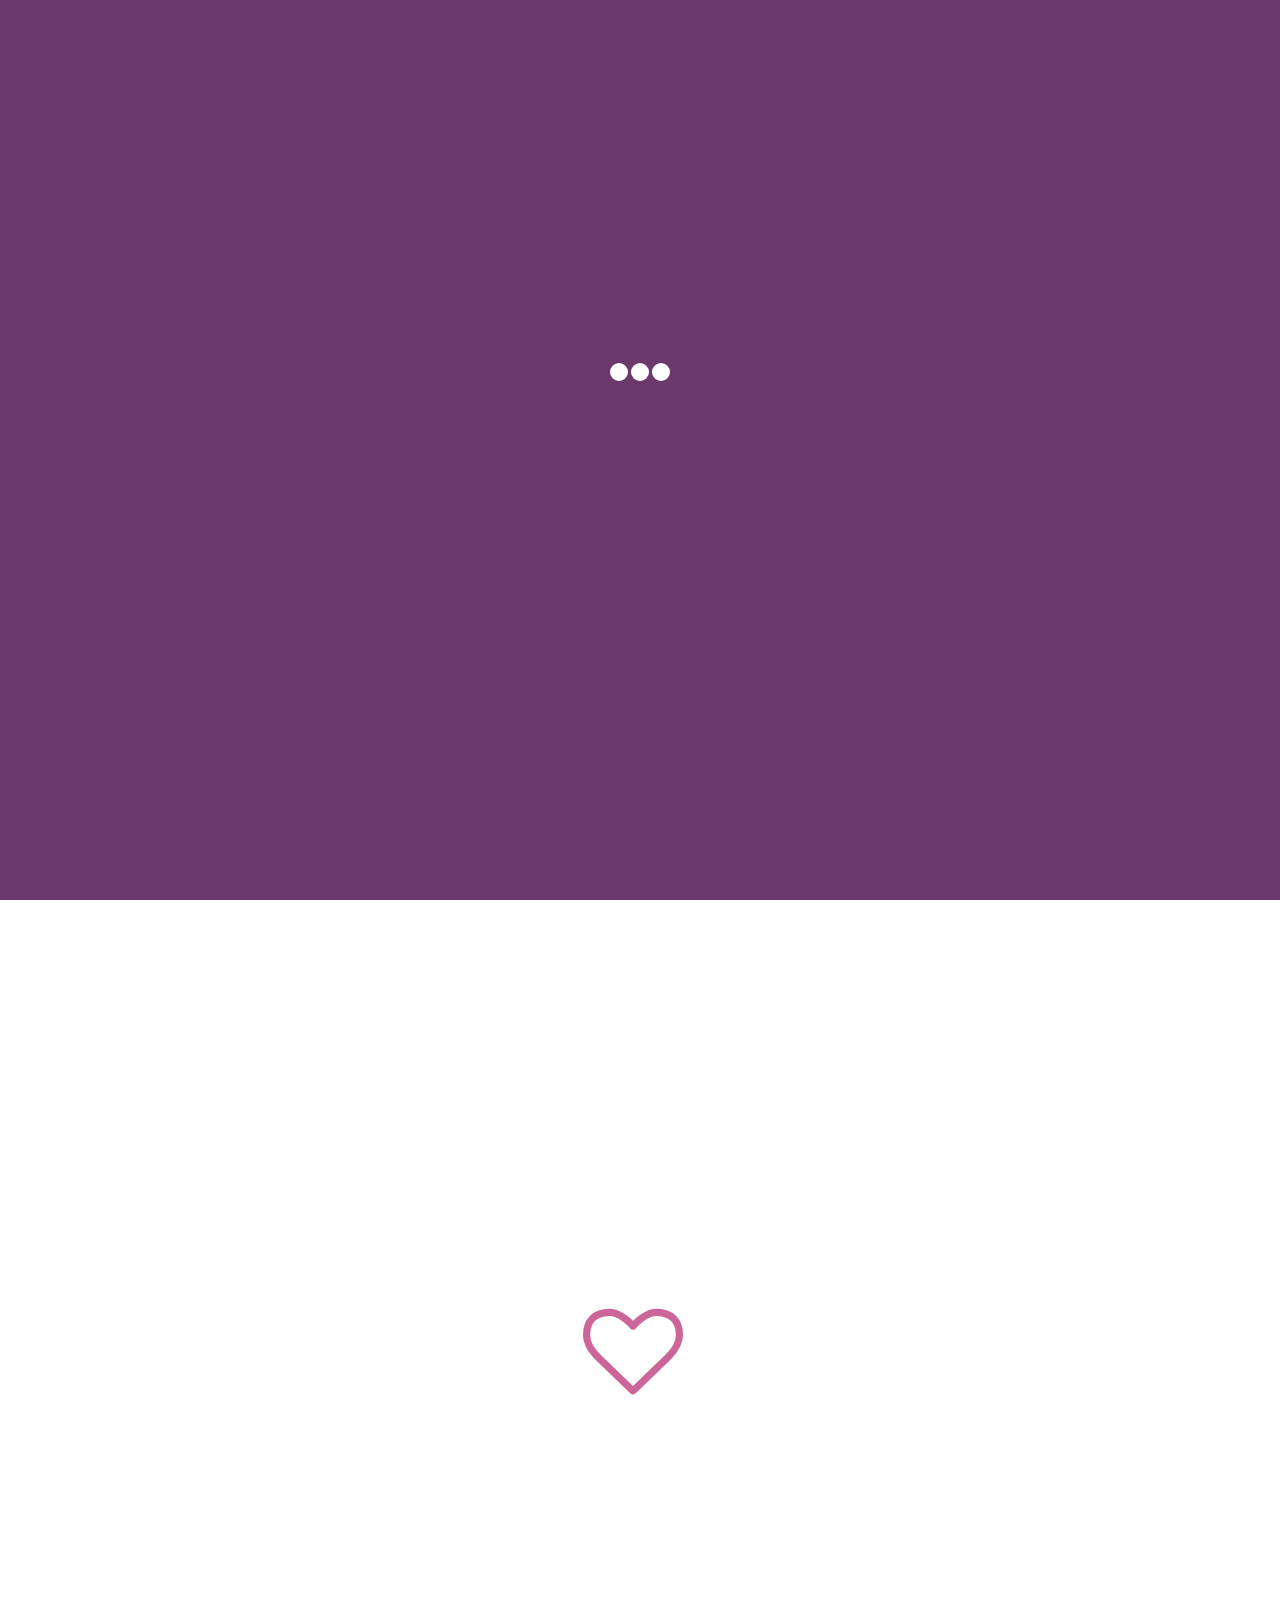
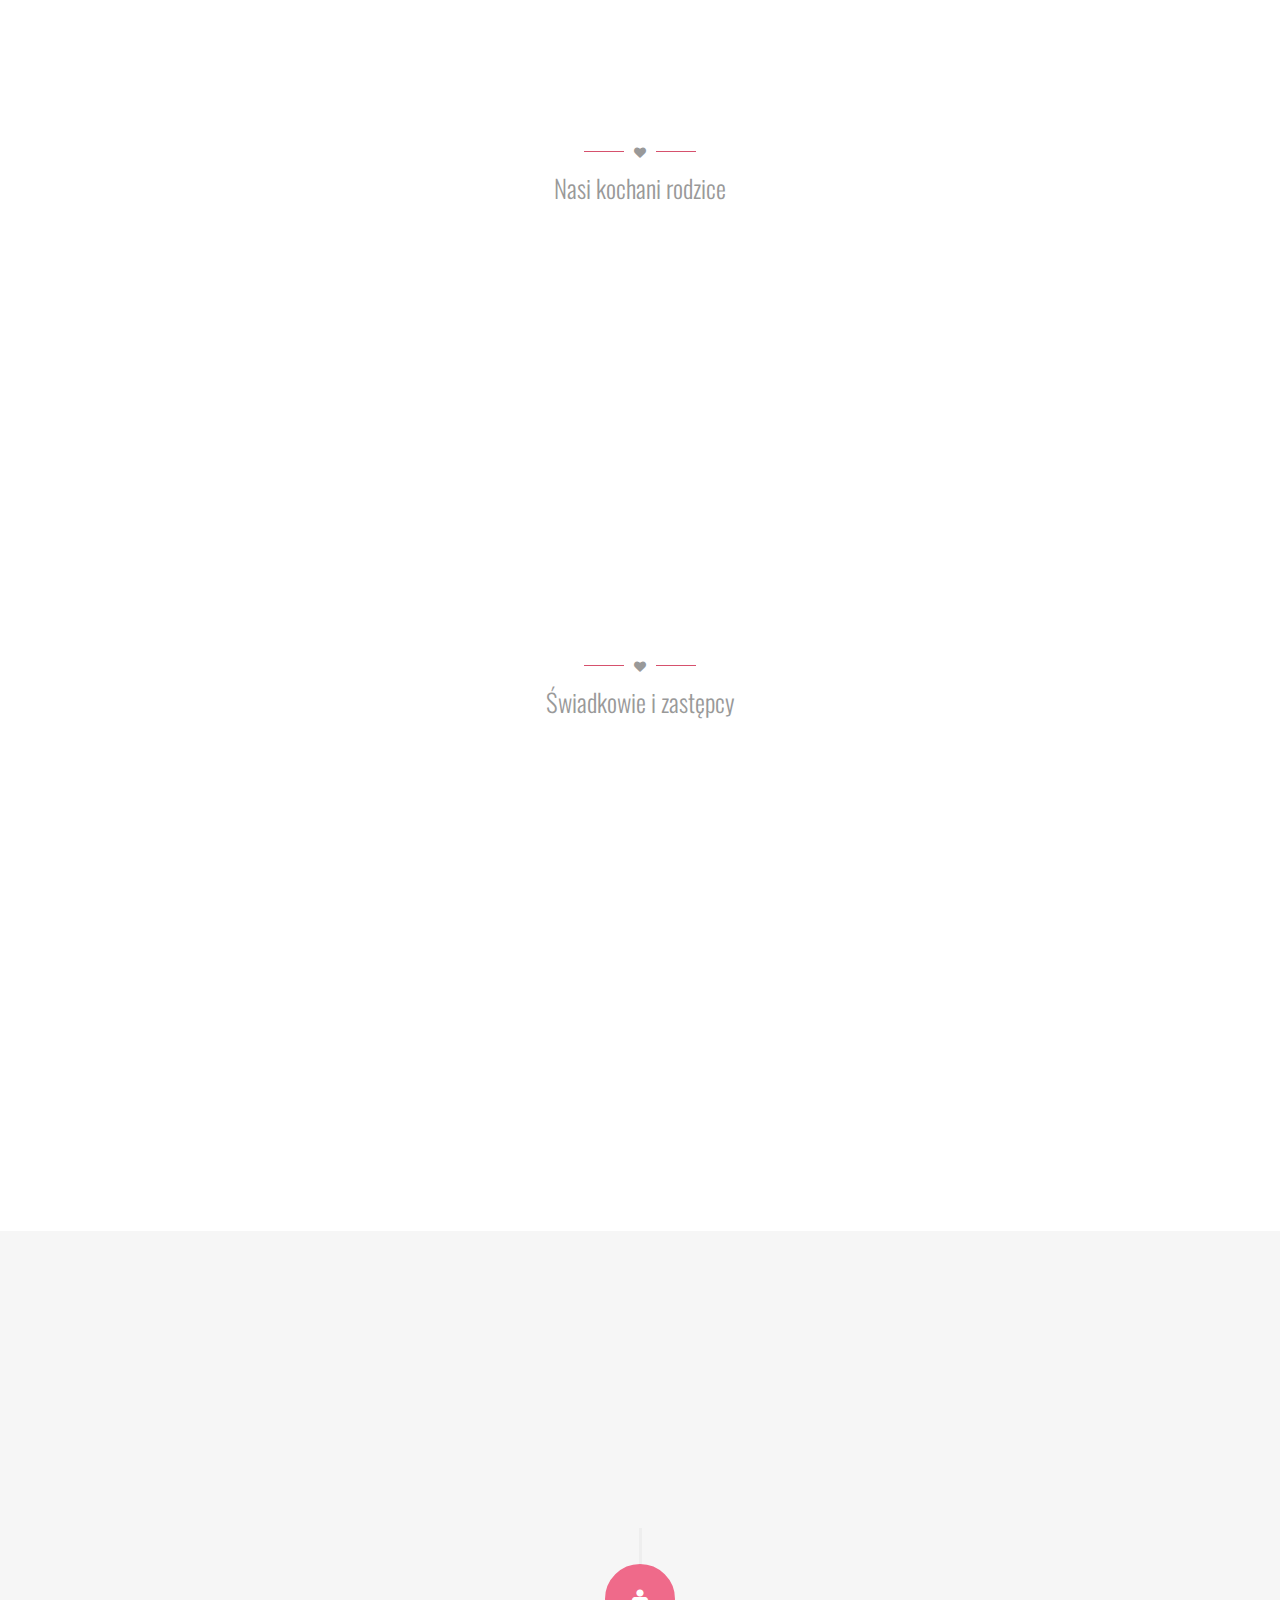
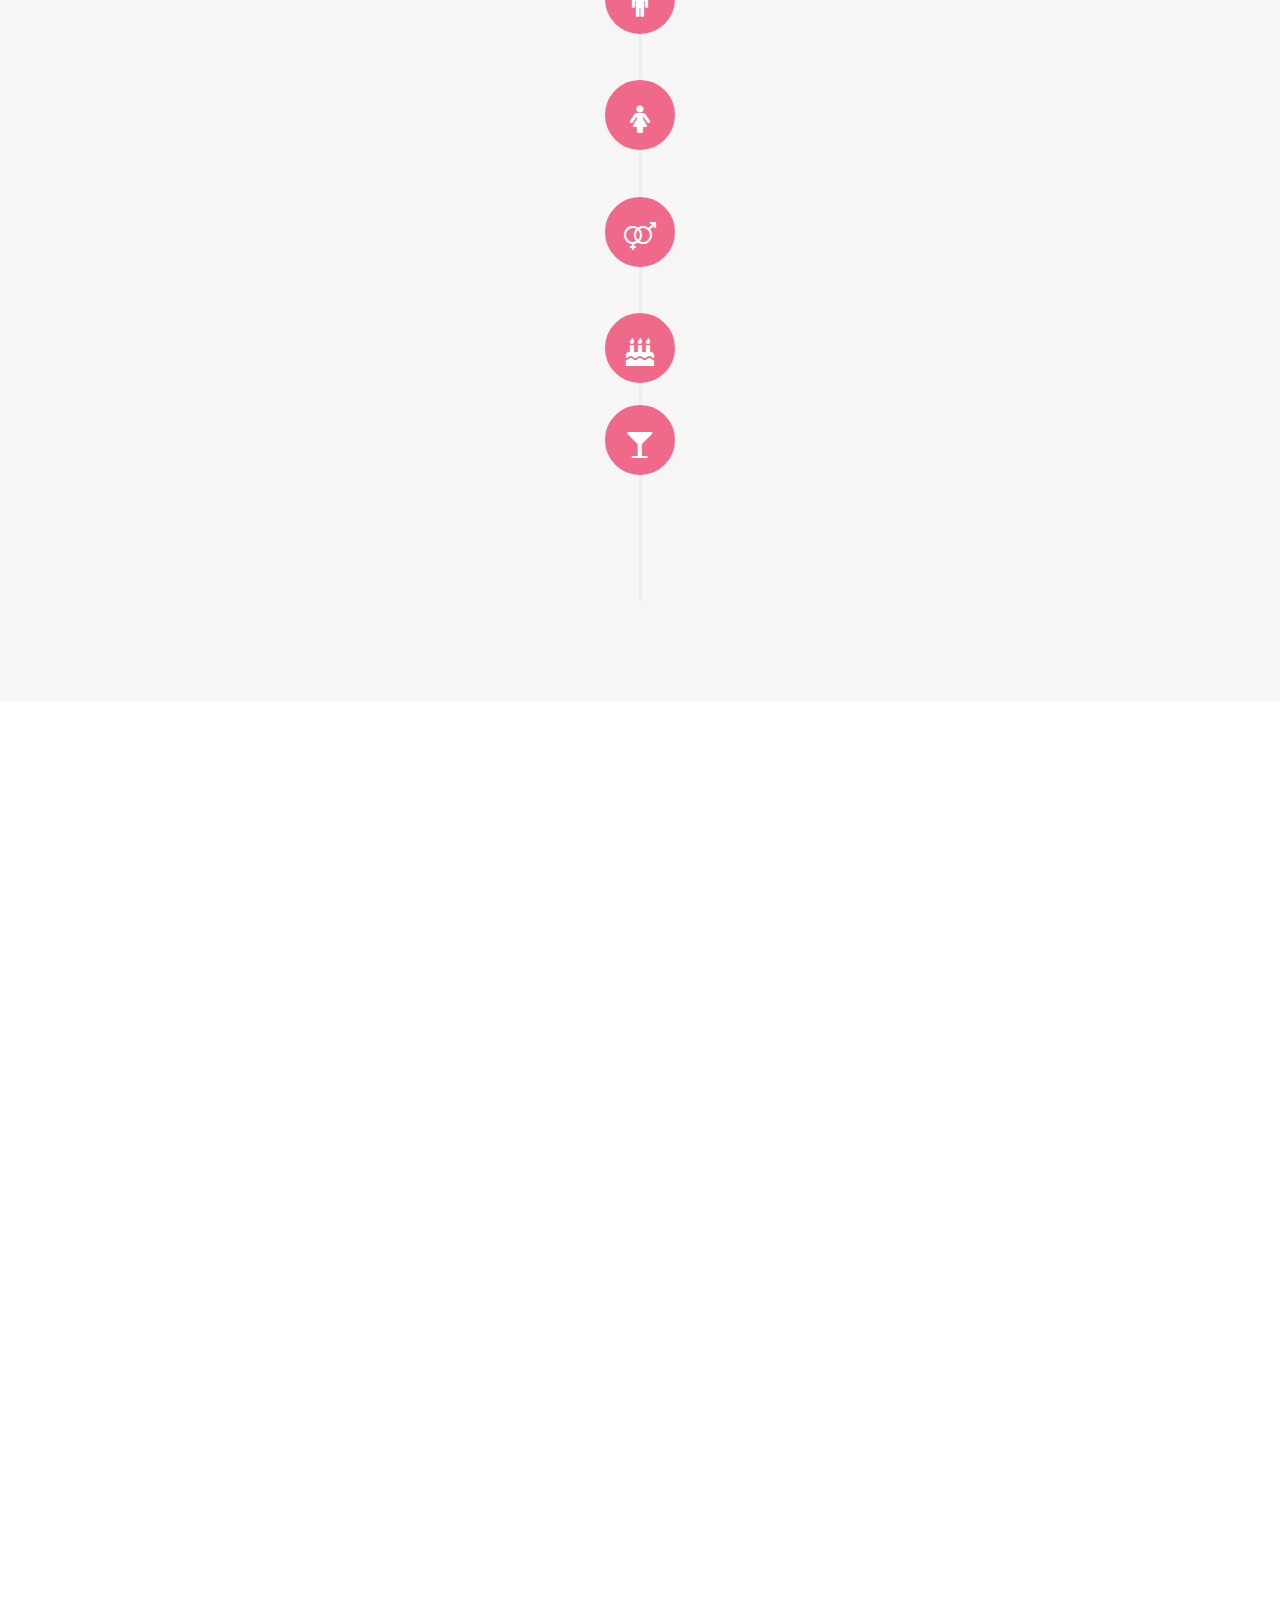
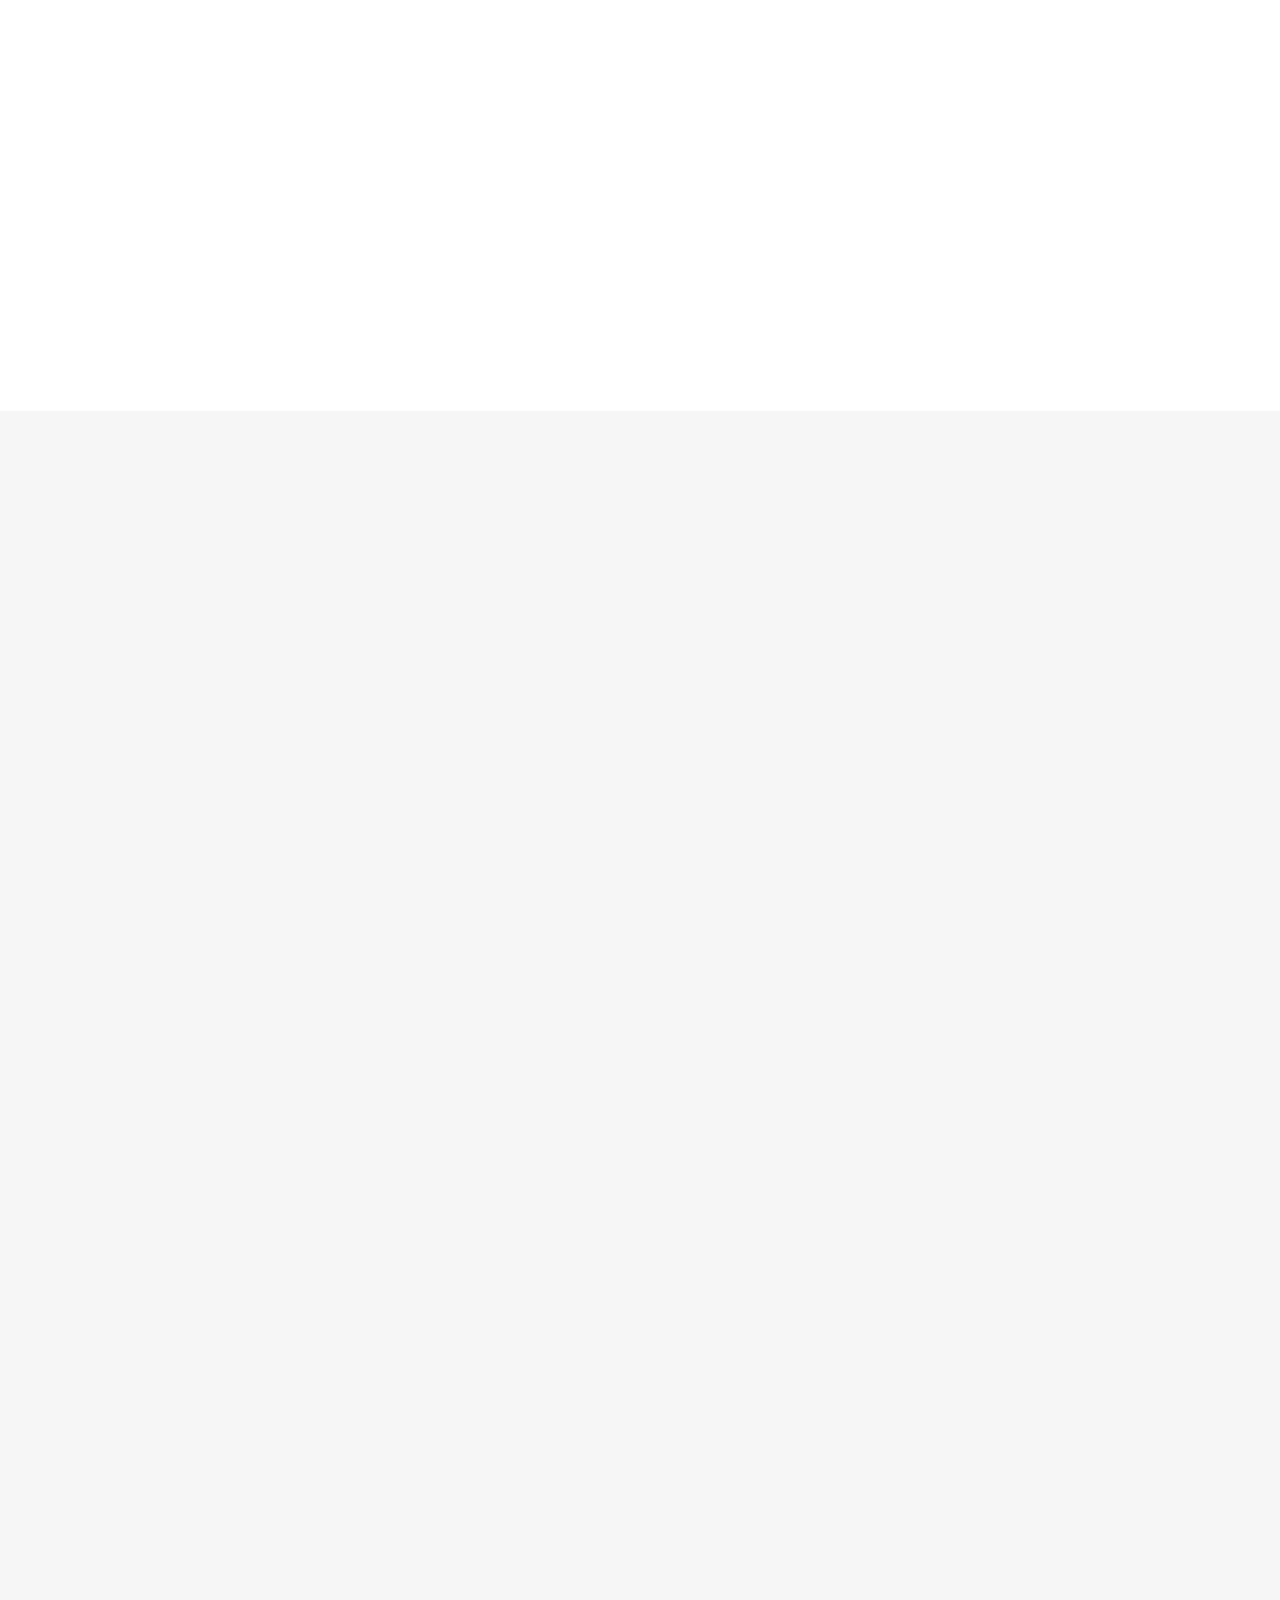
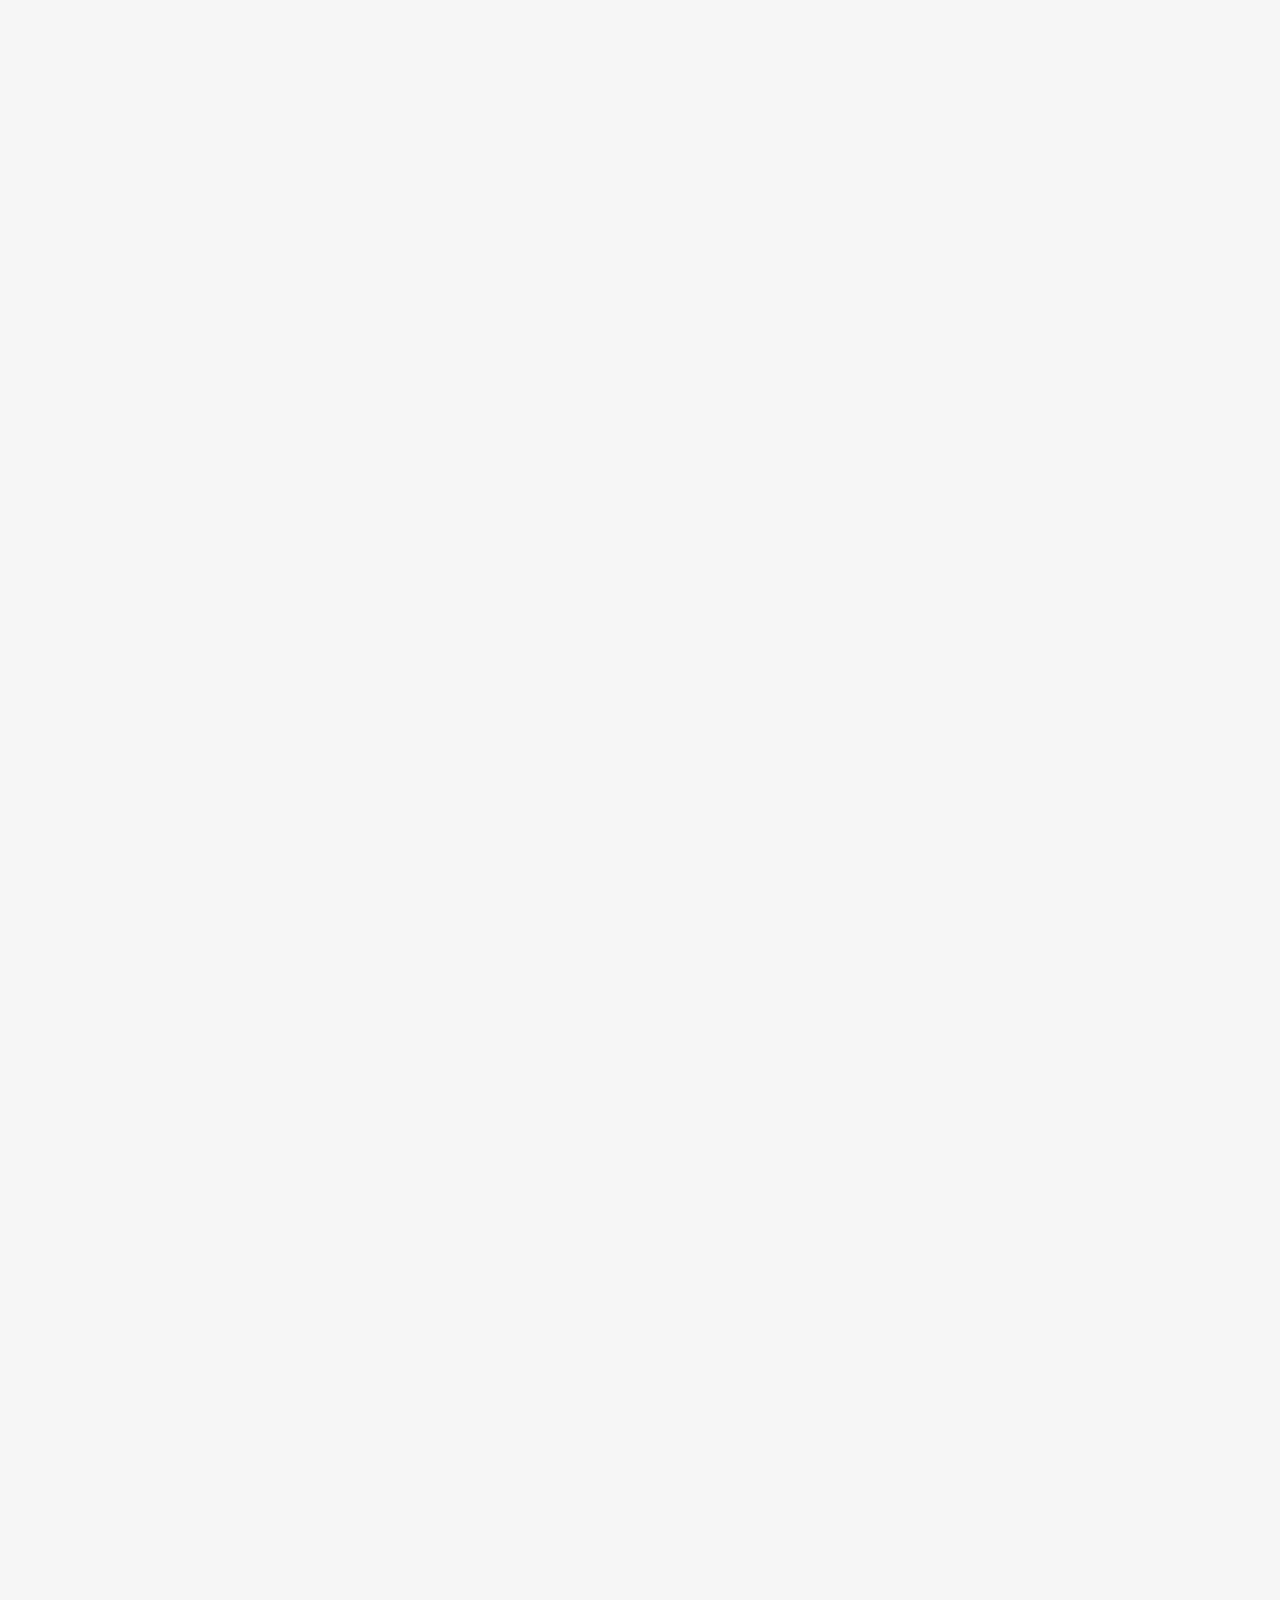
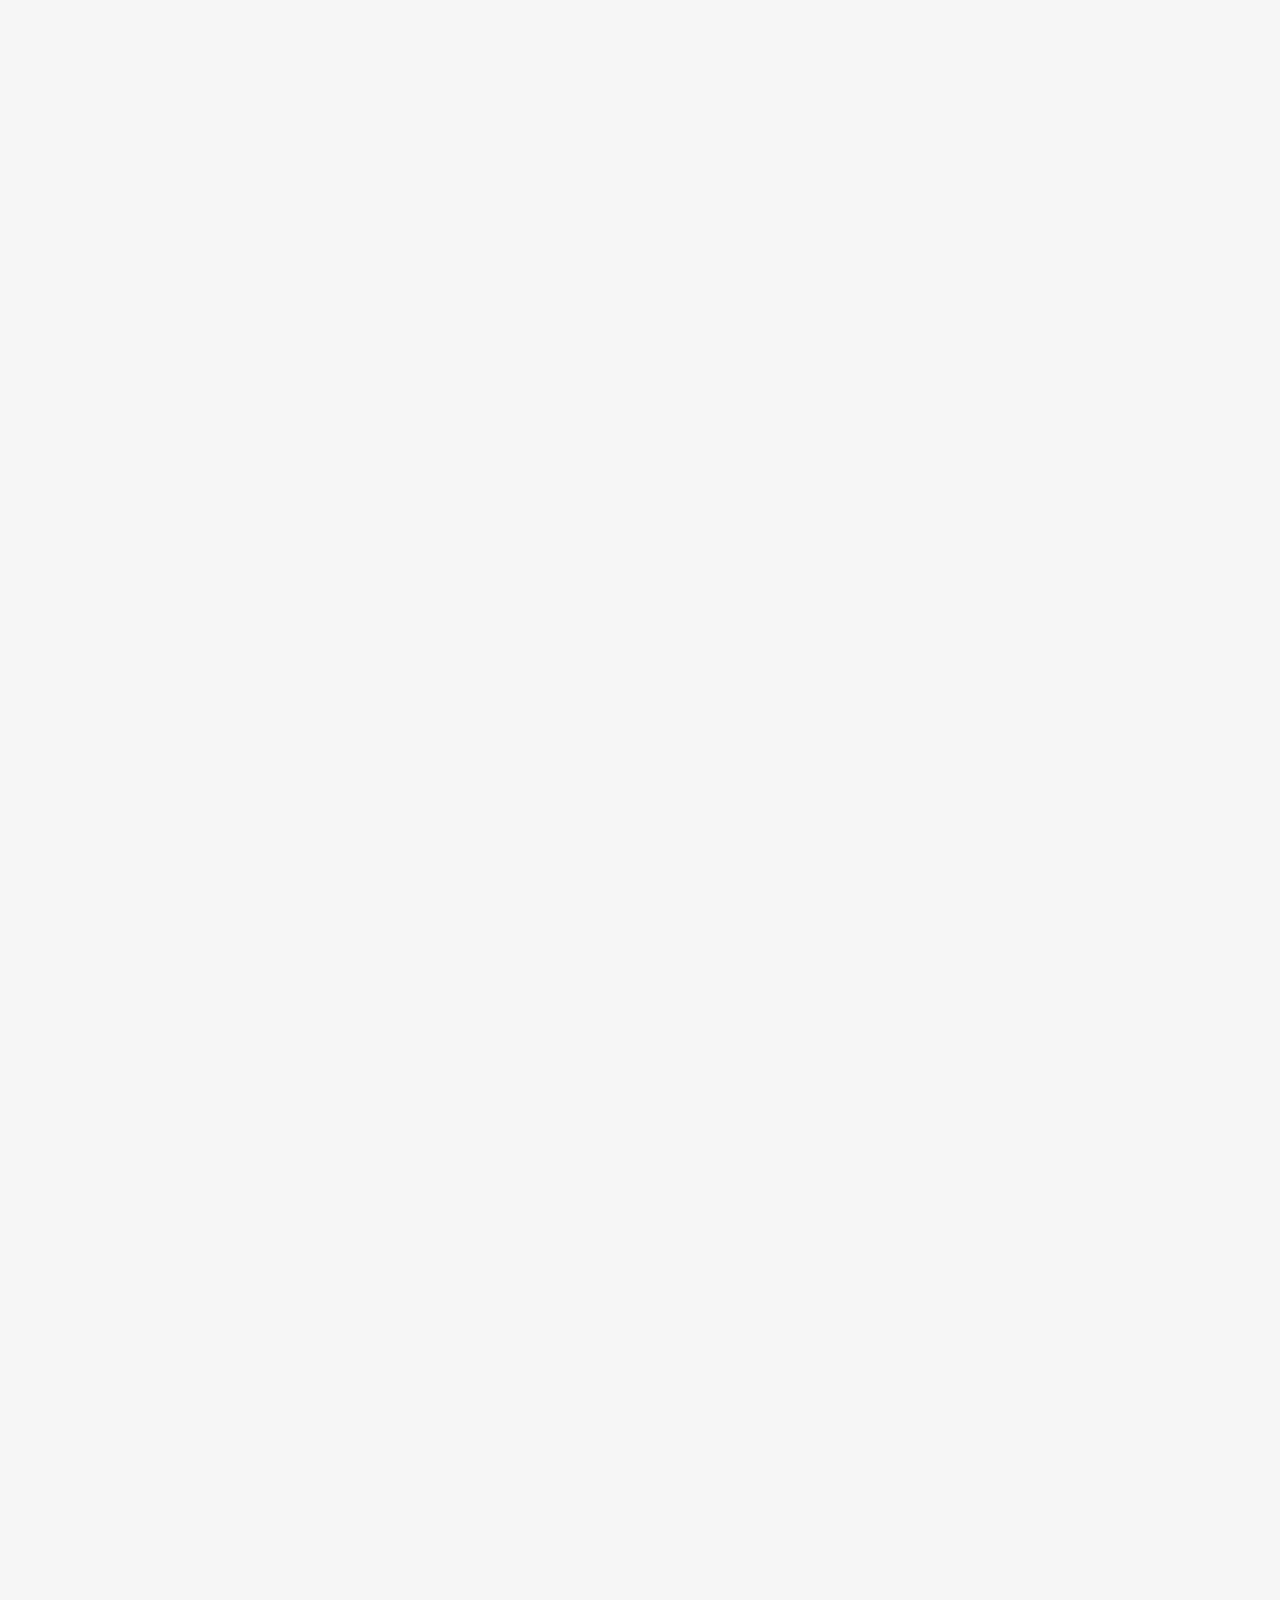
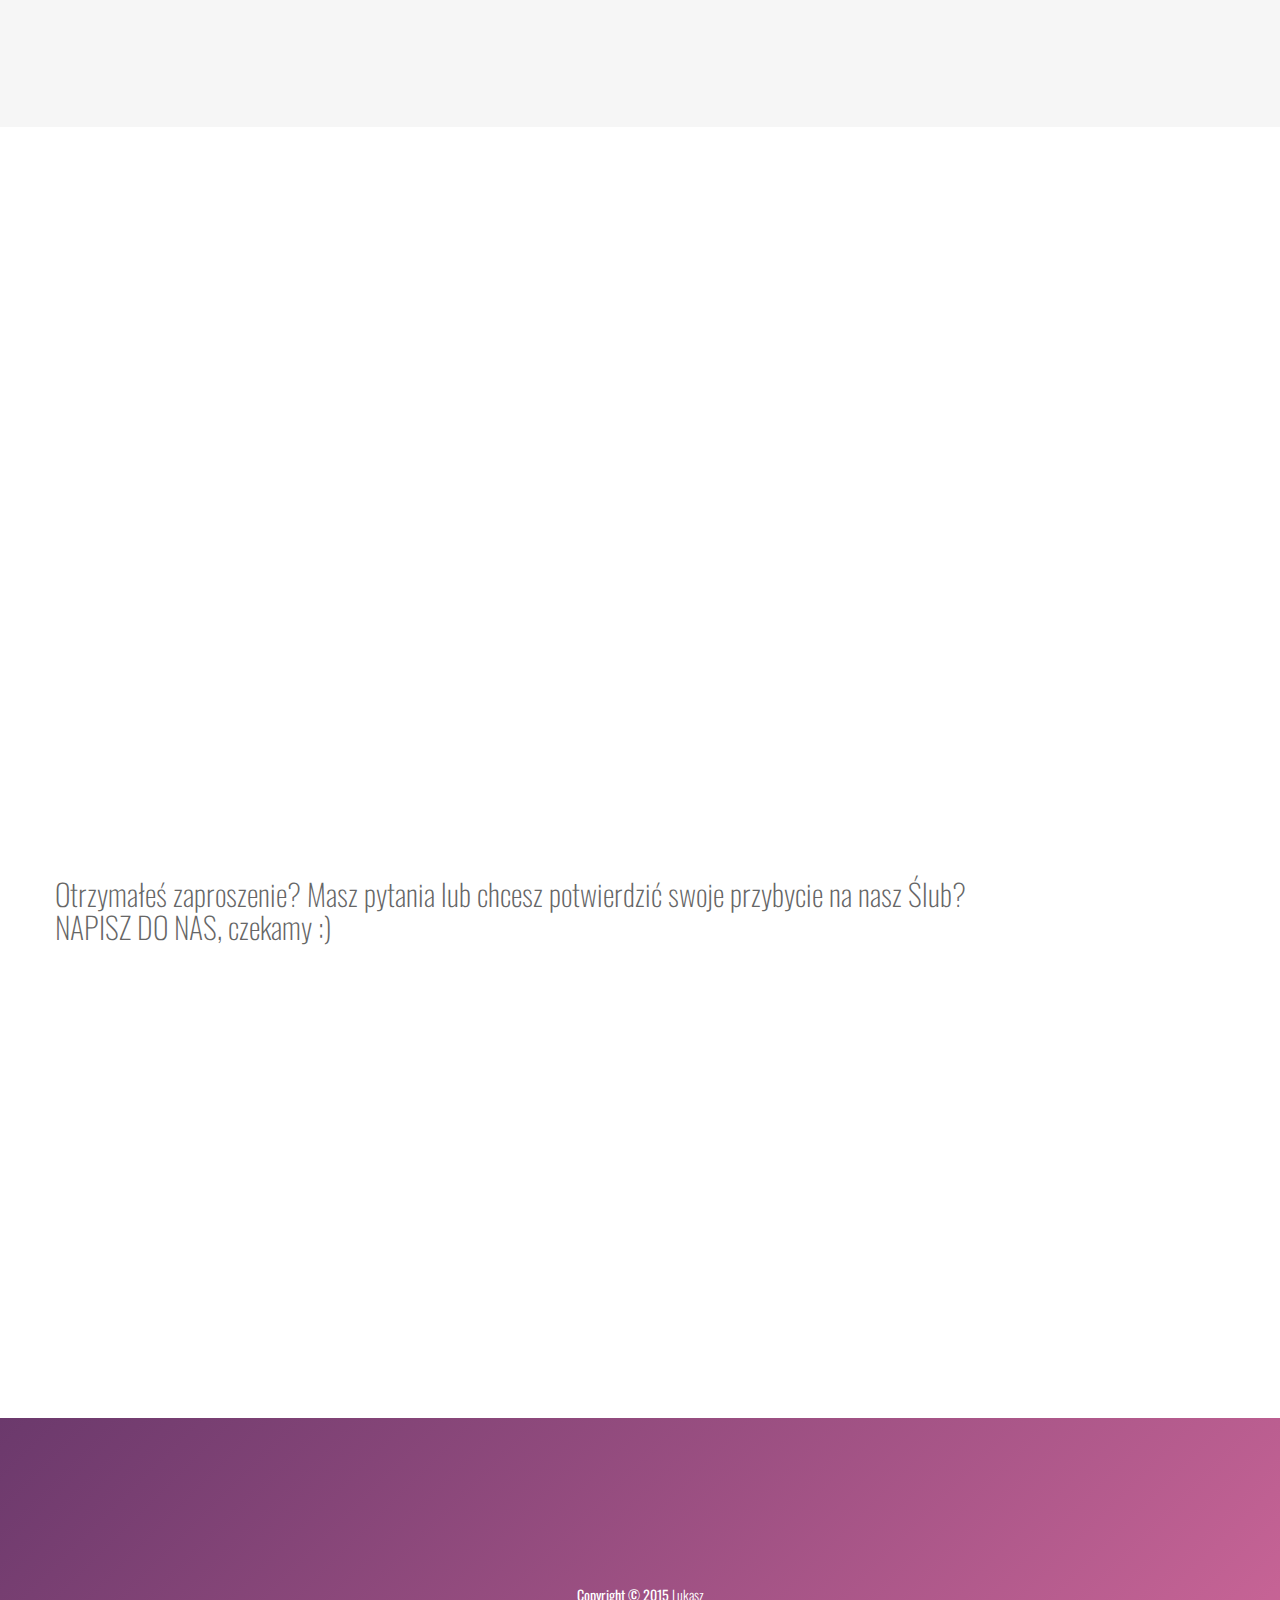
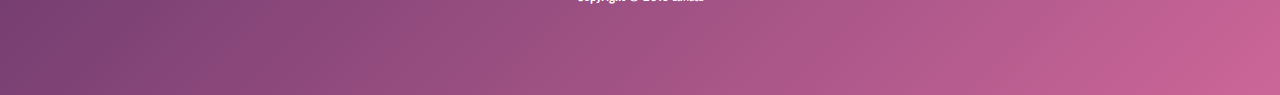
<file: index.html>
<!doctype html>
<!--[if lt IE 7]><html lang="en" class="no-js ie6"><![endif]-->
<!--[if IE 7]><html lang="en" class="no-js ie7"><![endif]-->
<!--[if IE 8]><html lang="en" class="no-js ie8"><![endif]-->
<!--[if gt IE 8]><!-->
<html lang="en" class="no-js">
<!--<![endif]-->

<head>
    <meta charset="UTF-8">
    <title>Izabela i Łukasz 19.09.2015</title>
    <meta name="viewport" content="width=device-width, initial-scale=1.0, maximum-scale=1.0, user-scalable=no">
    <meta http-equiv="X-UA-Compatible" content="IE=edge,chrome=1" />
    <link rel="shortcut icon" href="favicon.png">

    <link rel="stylesheet" href="css/bootstrap.css">
    <link rel="stylesheet" href="css/bootstrap-responsive.css">
    <link rel="stylesheet" href="css/animate.css">
    <link rel="stylesheet" href="http://maxcdn.bootstrapcdn.com/font-awesome/4.3.0/css/font-awesome.min.css">
    <link rel="stylesheet" href="css/slick.css">
    <link rel="stylesheet" href="js/rs-plugin/css/settings.css">
    <link rel="stylesheet" href="css/prettyPhoto.css"/>

    <link rel="stylesheet" href="css/berry.css">
    <link href='http://fonts.googleapis.com/css?family=Open+Sans:400,300,700,600&subset=latin,cyrillic-ext,latin-ext' rel='stylesheet' type='text/css'>
    <link href='http://fonts.googleapis.com/css?family=Oswald:400,300,700&subset=latin,latin-ext' rel='stylesheet' type='text/css'>

    <script type="text/javascript" src="js/modernizr.custom.32033.js"></script>

    <!--[if lt IE 9]>
      <script src="https://oss.maxcdn.com/libs/html5shiv/3.7.0/html5shiv.js"></script>
      <script src="https://oss.maxcdn.com/libs/respond.js/1.4.2/respond.min.js"></script>
    <![endif]-->
</head>

<body>
    <div class="pre-loader">
        <div class="load-con">
            <h1 class="animated fadeInDown"><b>Izabela <i class="fa fa-heart-o"></i> Łukasz</b></h1>
            <div class="spinner">
              <div class="bounce1"></div>
              <div class="bounce2"></div>
              <div class="bounce3"></div>
            </div>
        </div>
    </div>
    <header>
        <div class="timeBox">
            <h1 data-animated="GoIn" class="title"><b>Izabela <i class="fa fa-heart-o"></i> Łukasz</b><br/>zapraszamy już wkrótce...</h1>
            <!-- START TIMER -->
            <div id="timer" data-animated="FadeIn">
                <div id="days" class="timer_box"></div>
                <div id="hours" class="timer_box"></div>
                <div id="minutes" class="timer_box"></div>
                <div id="seconds" class="timer_box"></div>
            </div>
        </div>
        <nav class="navbar navbar-default navbar-fixed-top" role="navigation">
                <div class="container">
                    <!-- Brand and toggle get grouped for better mobile display -->
                    <div class="navbar-header">
                        <button type="button" class="navbar-toggle" data-toggle="collapse" data-target="#bs-example-navbar-collapse-1">
                            <span class="fa fa-bars fa-lg"></span>
                        </button>
                        <a class="navbar-brand" href="index.html">
                            IZABELA <i class="fa fa-heart"></i> ŁUKASZ
                        </a>
                    </div>

                    <!-- Collect the nav links, forms, and other content for toggling -->
                    <div class="collapse navbar-collapse" id="bs-example-navbar-collapse-1">

                        <ul class="nav navbar-nav navbar-right">
                            <li><a href="#about">o nas</a>
                            </li>
                            <li><a href="#features">daty</a>
                            </li>
                            <li><a href="#gallery">galeria</a>
                            </li>
                            <li><a href="#news">aktualności</a>
                            </li>
                            <li><a href="#contact">kontakt</a>
                            </li>
                        </ul>
                    </div>
                    <!-- /.navbar-collapse -->
                </div>
                <!-- /.container-->
        </nav>


        <!--RevSlider-->
        <div class="tp-banner-container">
            <div class="tp-banner" >
                <ul>
                    <!-- SLIDE  -->
                    <li data-transition="fade" data-slotamount="7" data-masterspeed="1500" >
                        <!-- MAIN IMAGE -->
                        <img src="http://osiadly.pl/wedding/img/slider/1.jpg"  alt="slidebg1"  data-bgfit="cover" data-bgposition="center top" data-bgrepeat="no-repeat">
                    </li>
                    <!-- SLIDE 2 -->
                    <li data-transition="zoomout" data-slotamount="7" data-masterspeed="1000" >
                        <!-- MAIN IMAGE -->
                        <img src="http://osiadly.pl/wedding/img/slider/2.jpg"  alt="slidebg1"  data-bgfit="cover" data-bgposition="center top" data-bgrepeat="no-repeat">
                    </li>
                    <!-- SLIDE 3 -->
                    <li data-transition="zoomout" data-slotamount="7" data-masterspeed="1000" >
                        <!-- MAIN IMAGE -->
                        <img src="http://osiadly.pl/wedding/img/slider/3.jpg"  alt="slidebg1"  data-bgfit="cover" data-bgposition="center top" data-bgrepeat="no-repeat">
                    </li>
                    <!-- SLIDE 4 -->
                    <li data-transition="zoomout" data-slotamount="7" data-masterspeed="1000" >
                        <!-- MAIN IMAGE -->
                        <img src="http://osiadly.pl/wedding/img/slider/4.jpg"  alt="slidebg1"  data-bgfit="cover" data-bgposition="center top" data-bgrepeat="no-repeat">
                    </li>
                    <!-- SLIDE 5 -->
                    <li data-transition="zoomout" data-slotamount="7" data-masterspeed="1000" >
                        <!-- MAIN IMAGE -->
                        <img src="http://osiadly.pl/wedding/img/slider/5.jpg"  alt="slidebg1"  data-bgfit="cover" data-bgposition="center top" data-bgrepeat="no-repeat">
                    </li>
                    <!-- SLIDE 6 -->
                    <li data-transition="zoomout" data-slotamount="7" data-masterspeed="1000" >
                        <!-- MAIN IMAGE -->
                        <img src="http://osiadly.pl/wedding/img/slider/6.jpg"  alt="slidebg1"  data-bgfit="cover" data-bgposition="center top" data-bgrepeat="no-repeat">
                    </li>
                </ul>
            </div>
        </div>
    </header>


    <div class="wrapper">
        <section id="about">
            <div class="container">
                <div class="section-heading scrollpoint sp-effect3">
                    <h1>O nas</h1>
                    <p class="heart-sep"><span></span><i class="fa fa-heart"></i><span></span></p>
                    <p>Kilka zdań o nas i naszych najbliższych</p>
                </div>

                <div class="row">
                    <div class="col-md-5 col-sm-5 col-xs-12 scrollpoint sp-effect5">
                        <div class="about-item">
                            <div class="woman portrait"></div>
                            <h3>IZABELA</h3>
                            <p>Zodiakalna ryba. Uwielbia podróże, te małe i duże. Zwiedziła pół świata i ma dość corocznych wypraw do Chorwacji, gdzie bez wahania przyjęła zaręczyny. Od wielkiego dzwonu wybierze się pochodzić po górach, za to piwka nigdy nie odmówi. Nie lubi chodzić na zakupy, ale z parkietu jej nie ściągnięcie. Ciągle jej zimno, ale za to ma gorące serce. Chętnie odwiedza nowe restauracje w poszukiwaniu inspiracji.</p>
                        </div>
                    </div>
                    <div class="col-md-2 col-sm-2 col-xs-12 heart">
                        <i class="fa fa-heart-o"></i>
                    </div>
                    <div class="col-md-5 col-sm-5 col-xs-12 scrollpoint sp-effect5">
                        <div class="about-item">
                            <div class="man portrait"></div>
                            <h3>ŁUKASZ</h3>
                            <p>Wielbiciel marki BMW. Kocha gadżety i drogie zabawki, bez których uprawianie sportu uważa za niemożliwe. Od kliku lat fan jazdy na rowerze i sportów zimowych. Jego ulubiony film to Rocky :) - wszystkie części. Ulubione danie to lasagne bolognese i stejki. Swój wolny czas chętnie spędza aktywnie, jak nie siedzi na wódce z kolegami w Łubudubu. Na parkiecie w tańcu nie ma sobie równych. Jego marzeniem jest mieć pieska we własnym domu z ogródkiem.</p>
                        </div>
                    </div>
                </div>
                <div class="separate">
                    <p class="heart-sep"><span></span><i class="fa fa-heart"></i><span></span></p>
                    <p>Nasi kochani rodzice</p>
                </div>
                <div class="row">
                    <div class="col-md-3 col-sm-3 col-xs-12 scrollpoint sp-effect5">
                        <div class="about-item">
                            <div class="ela portraitMin"></div>
                            <h3>Elżbieta</h3>
                            <p>Mama panny młodej. Uwielbia dobrą książkę. Wiecznie zapracowana, nigdy nie ma czasu. Jak już znajdzie wolną chwilę to relaksuje się w ogródku. Fanka dobrej muzyki, której przeważnie słucha uprawiając nording walking.</p>
                        </div>
                    </div>
                    <div class="col-md-3 col-sm-3 col-xs-12 scrollpoint sp-effect5">
                        <div class="about-item">
                            <div class="edmund portraitMin"></div>
                            <h3>Edmund</h3>
                            <p>Ojciec panny młodej. Robota pali mu się w rękach. Każdą swoją wolną chwilę spędza w poszukiwaniu skarbów. Miłośnik sportu, ale tylko przed TV. Smakołyki chętnie zamienia na dobre piwko, koniecznie niepasteryzowane.</p>
                        </div>
                    </div>
                    <div class="col-md-3 col-sm-3 col-xs-12 scrollpoint sp-effect5">
                        <div class="about-item">
                            <div class="grazyna portraitMin"></div>
                            <h3>Grażyna</h3>
                            <p>Mama pana młodego. Pada, nie pada na targ pójść wypada. W szafie torebek nigdy za wiele. Lubi filmy akcji, Van Damme to jej idol. Uwielbia wycieczki, wystarczy jedno słowo a już stoi gotowa w drzwiach.</p>
                        </div>
                    </div>
                    <div class="col-md-3 col-sm-3 col-xs-12 scrollpoint sp-effect5">
                        <div class="about-item">
                            <div class="tadeusz portraitMin"></div>
                            <h3>Taduesz</h3>
                            <p>Tata pana młodego i od 30 lat mąż Grażyny. Największy fan polskiej motoryzacji, złota rączka i samouk. Nocny żarłok, na zabój zakochany w swojej wnuczce Jaśmince. Ceni sobie dobrą jakość, ale jeszcze bardziej dobrą cenę.</p>
                        </div>
                    </div>
                </div>
                <div class="separate">
                    <p class="heart-sep"><span></span><i class="fa fa-heart"></i><span></span></p>
                    <p>Świadkowie i zastępcy</p>
                </div>
                <div class="row">
                    <div class="col-md-3 col-sm-3 col-xs-12 scrollpoint sp-effect5">
                        <div class="about-item">
                            <div class="marta portraitMin"></div>
                            <h3>Marta</h3>
                            <p>Siostra panny młodej. Świeżo upieczona mama. Kanapowy kinomaniak. Ma swoje zdanie na każdy temat. Jak jej siostra uwielbia dalekie wyprawy, które potrafi szczegółowo zaplanować. Fanka internetowych zakupów.</p>
                        </div>
                    </div>
                    <div class="col-md-3 col-sm-3 col-xs-12 scrollpoint sp-effect5">
                        <div class="about-item">
                            <div class="katarzyna portraitMin"></div>
                            <h3>Kasia</h3>
                            <p>Nasza świadkowa. Przyjaźni się z panna młodą od pietnastu lat. Niespełniona artystka. Zakładając szczęśliwą rodzinę spełniła swoje największe marzenie. Uwielbia chipsy i piwko w towarzystwie przyjaciół.</p>
                        </div>
                    </div>
                    <div class="col-md-3 col-sm-3 col-xs-12 scrollpoint sp-effect5">
                        <div class="about-item">
                            <div class="jacek portraitMin"></div>
                            <h3>Jacek</h3>
                            <p>Nasz świadek i brat pana młodego. Lubi dobrze zjeść, a w kuchni czuje się jak ryba w wodzie. Nie ma gadżetu, którego by nie miał. Szczęśliwy mąż i ojciec. Zawsze chodzi uśmiechnięty, uwielbia dobą zabawę.</p>
                        </div>
                    </div>
                    <div class="col-md-3 col-sm-3 col-xs-12 scrollpoint sp-effect5">
                        <div class="about-item">
                            <div class="lukasz portraitMin"></div>
                            <h3>Łukasz</h3>
                            <p>Przyjaciel rodziny i pomocnik świadka. Ma milion pomysłów na sekundę. Człowiek z którym można konie kraść. Uwielbia las i polowania na dzikiego zwierza oraz offroadowe wycieczki po bezdrożach.</p>
                        </div>
                    </div>
                </div>
            </div>
        </section>

        <section id="features">
            <div class="container">
                <div class="section-heading scrollpoint sp-effect3">
                    <h1>Ślub i Wesele</h1>
                    <p class="heart-sep"><span></span><i class="fa fa-heart"></i><span></span></p>
                    <p>Harmonogram naszych wydarzeń</p>
                </div>
                <ul class="timeline">
                    <li>
                        <div class="timeline-badge"><i class="fa fa-male"></i></div>
                        <div class="timeline-panel scrollpoint sp-effect3">
                            <div class="timeline-heading">
                                <h1 class="timeline-title">Wieczór kawalerski</h1>
                                <h4 class="text-muted"><i class="fa fa-clock-o"></i> Wrzesień 2015</h4>
                            </div>
                            <div class="timeline-body">
                                <p>
                                    Dwa tygodnie przed naszym ślubem odbędzie się pożegnanie stanu kawalerskiego pana młodego. Więcej informacji już wkrótce.
                                </p>
                            </div>
                        </div>
                    </li>
                    <li class="timeline-inverted negative75">
                        <div class="timeline-badge"><i class="fa fa-female"></i></div>
                        <div class="timeline-panel scrollpoint sp-effect1">
                            <div class="timeline-heading">
                                <h1 class="timeline-title">Wieczór panieński</h1>
                                <h4 class="text-muted"><i class="fa fa-clock-o"></i> Wrzesień 2015</h4>
                            </div>
                            <div class="timeline-body">
                                <p>
                                    Szykujcie się dziewczyny, bo nie znacie dnia ani godziny kiedy odbędzie się wieczór panieński Izabeli. Chodzą słuchy, że będzie ich kilka, nawet jedno na wyspach. O szczegółach damy znać.
                                </p>
                            </div>
                        </div>
                    </li>
                    <li class="negative75">
                        <div class="timeline-badge"><i class="fa fa-venus-mars"></i></div>
                        <div class="timeline-panel scrollpoint sp-effect1">
                            <div class="timeline-heading">
                                <h1 class="timeline-title">Ślub</h1>
                                <h4 class="text-muted"><i class="fa fa-clock-o"></i> 19 Wrzesień 2015, godzina 16:00</h4>
                            </div>
                            <div class="timeline-body">
                                <p>
                                    Ślub odbędzie się w Parafii św. Katarzyny Aleksandryjskiej w Piławie Dolnej o godzinie 16:00 (w Białym Kościele). W dziale kontakt znajdziecie mapkę dojazdową.
                                </p>
                            </div>
                        </div>
                    </li>
                    <li class="timeline-inverted negative75">
                        <div class="timeline-badge"><i class="fa fa-birthday-cake"></i></div>
                        <div class="timeline-panel scrollpoint sp-effect3">
                            <div class="timeline-heading">
                                <h1 class="timeline-title">Wesele</h1>
                                <h4 class="text-muted"><i class="fa fa-clock-o"></i> 19 Wrzesień 2015, po ceremonii zaślubin</h4>
                            </div>
                            <div class="timeline-body">
                                <p>
                                    Zabawa weselna odbędzie się zaraz po ceremoni zaślubin. Miejscem naszej zabawy będzie sala weselna w Lutomierzu. Szczegóły dosjazdu znajdziecie w sekcji <a href="#contact">kontakt</a>. Bawimy się do rana :)
                                </p>
                            </div>
                        </div>
                    </li>
                    <li class="negative100">
                        <div class="timeline-badge"><i class="fa fa-glass"></i></div>
                        <div class="timeline-panel scrollpoint sp-effect2">
                            <div class="timeline-heading">
                                <h1 class="timeline-title">Poprawiny</h1>
                                <h4 class="text-muted"><i class="fa fa-clock-o"></i> 20 Wrzesień 2015, godzina 13:00</h4>
                            </div>
                            <div class="timeline-body">
                                <p>
                                    Wszystkich gości serdecznie zapraszamy na poprawiny. Impreza odbędzie się również na salu weselnej w Lutomierzu. Start godzina 13:00. Bawimy się do 23:00.
                                </p>
                            </div>
                        </div>
                    </li>
                </ul>
            </div>
        </section>

        <section id="gallery">
            <div class="container">
                 <div class="section-heading scrollpoint sp-effect3">
                     <h1>Galeria</h1>
                     <p class="heart-sep"><span></span><i class="fa fa-heart"></i><span></span></p>
                     <p>Kilka naszych zdjęć :)</p>
                 </div>

             <div class="row">

                 <div class="portfolio_block columns3 pretty">
                         <div class="element col-sm-4 gall branding scrollpoint sp-effect3">
                             <a class="plS" href="images/prettyPhotoImages/pic1.jpg" rel="prettyPhoto[gallery2]">
                                 <img class="img-responsive picsGall" src="images/prettyPhotoImages/thumb_pic1.jpg" alt="pic1 Gallery"/>
                             </a>
                         </div>
                         <div class="element col-sm-4 gall branding scrollpoint sp-effect3">
                             <a class="plS" href="images/prettyPhotoImages/pic2.jpg" rel="prettyPhoto[gallery2]">
                                 <img class="img-responsive picsGall" src="images/prettyPhotoImages/thumb_pic2.jpg" alt="pic2 Gallery"/>
                             </a>
                         </div>
                         <div class="element col-sm-4 gall web scrollpoint sp-effect3">
                             <a class="plS" href="images/prettyPhotoImages/pic3.jpg" rel="prettyPhoto[gallery2]">
                                 <img class="img-responsive picsGall" src="images/prettyPhotoImages/thumb_pic3.jpg" alt="pic3 Gallery"/>
                             </a>
                         </div>
                         <div class="element col-sm-4 gall text_styles scrollpoint sp-effect3">
                             <a class="plS" href="images/prettyPhotoImages/pic4.jpg" rel="prettyPhoto[gallery2]">
                                 <img class="img-responsive picsGall" src="images/prettyPhotoImages/thumb_pic4.jpg" alt="pic1 Gallery"/>
                             </a>
                         </div>
                         <div class="element col-sm-4 gall web scrollpoint sp-effect3">
                             <a class="plS" href="images/prettyPhotoImages/pic5.jpg" rel="prettyPhoto[gallery2]">
                                 <img class="img-responsive picsGall" src="images/prettyPhotoImages/thumb_pic5.jpg" alt="pic1 Gallery"/>
                             </a>
                         </div>
                         <div class="element col-sm-4 gall polygraphy scrollpoint sp-effect3">
                             <a class="plS" href="images/prettyPhotoImages/pic6.jpg" rel="prettyPhoto[gallery2]">
                                 <img class="img-responsive picsGall" src="images/prettyPhotoImages/thumb_pic6.jpg" alt="pic1 Gallery"/>
                             </a>
                         </div>
                         <div class="element col-sm-4 gall branding scrollpoint sp-effect3">
                             <a class="plS" href="images/prettyPhotoImages/pic7.jpg" rel="prettyPhoto[gallery2]">
                                 <img class="img-responsive picsGall" src="images/prettyPhotoImages/thumb_pic7.jpg" alt="pic1 Gallery"/>
                             </a>
                         </div>
                         <div class="element col-sm-4 gall text_styles scrollpoint sp-effect3">
                             <a class="plS" href="images/prettyPhotoImages/pic8.jpg" rel="prettyPhoto[gallery2]">
                                 <img class="img-responsive picsGall" src="images/prettyPhotoImages/thumb_pic8.jpg" alt="pic1 Gallery"/>
                             </a>
                        </div>
                         <div class="element col-sm-4 gall polygraphy scrollpoint sp-effect3">
                             <a class="plS" href="images/prettyPhotoImages/pic9.jpg" rel="prettyPhoto[gallery2]">
                                 <img class="img-responsive picsGall" src="images/prettyPhotoImages/thumb_pic9.jpg" alt="pic1 Gallery"/>
                             </a>
                        </div>
                 </div>
             </div>
         </div>
        </section>
        <section id="news">
            <div class="container">
                <div class="section-heading inverse scrollpoint sp-effect3">
                    <h1>Co nowego się dzieje</h1>
                    <p class="heart-sep"><span></span><i class="fa fa-heart"></i><span></span></p>
                    <p>Nowości, nowinki, ploteczki!</p>
                </div>
                <div class="row-fluid">
                    <ul class="thumbnails">
                        <li class="span12 scrollpoint sp-effect2">
                            <div class="thumbnail">
                                <img src="./images/weekend.jpg">
                                <div class="caption">
                                    <h3>Ostatni wolny, długi weekend przed naszym WESELEM!</h3>
                                    <p>Ostatni długi weekend (Boże Ciało) spędziliśmy razem z naszymi przyjaciółmi, Kasią i Łukaszem w okolicach Przemęckiego Parku Narodowego. Weekend spędziliśmy bardzo aktywnie, łącznie 100 km na rowerze zwiedzając pobliskie jeziora oraz około 15 km kajakiem wzdłuż Konwaliowego szlaku kajakowego. Naładowni pozytywną energią, muśnięci słońcem wracamy z powrotem do przygotowań naszego Ślubu i Wesela. Przypominamy również, że czekamy na Wasze potwierdzenia przybycia.</p>
                                </div>
                            </div>
                        </li>
                    </ul>
                    <ul class="thumbnails">
                        <li class="span6 scrollpoint sp-effect2">
                            <div class="thumbnail">
                                <img src="./images/RSVP.jpg">
                                <div class="caption">
                                    <h3>WOW! SUPER! WSPANIALE!</h3>
                                    <p>Właśnie otrzymaliśmy pierwsze potwierdzenia przybycia naszych zagranicznych gości poprzez naszą strone weselną. Bardzo dziękujemy i czekamy na kolejne wiadomości od Was. U nas na razie cisza przed burzą :) Izabela szuka butów, a Łukasz walczy z endomondo aby zgubić zbędne kilogramy.</p>
                                </div>
                            </div>
                        </li>
                        <li class="span6 scrollpoint sp-effect2">
                            <div class="thumbnail">
                                <img src="./images/wegetarian.jpg">
                                <div class="caption">
                                    <h3>WEGETARIANIE PRZYBYWAJCIE :)</h3>
                                    <p>Ostatnimy czasy ustaliśmy wspólnie z naszymi Mamami menu na nasz ślub. Uświadomiliśmy sobie fakt, że może niektórzy z was przeszli na wegetarianizm czy weganizm. W związku z powyższym aby spełnić oczekiwania wszystkich naszych gości piszcie do nas w tej sprawie.</p>
                                </div>
                            </div>
                        </li>
                    </ul>
                    <ul class="thumbnails">
                        <li class="span12 scrollpoint sp-effect2">
                            <div class="thumbnail">
                                <img src="./images/swieta-juz-za-nami.png">
                                <div class="caption">
                                    <h3>Wesołych Świąt</h3>
                                    <p>Kolorowych jajeczek, rozczochranych owieczek, rozkicanych króliczków, pyszności w koszyczku, a przede wszystkim mokrego ubrania w dniu wielkiego lania!<br/>
                                    W końcu mieliśmy białe święta :)</p>
                                </div>
                            </div>
                        </li>
                    </ul>
                    <ul class="thumbnails">
                        <li class="span12 scrollpoint sp-effect2">
                            <div class="thumbnail">
                                <img src="./images/zaproszenia2.jpg">
                                <div class="caption">
                                    <h3>Zaproszenia</h3>
                                    <p>Drodzy goście, zaproszenia zostały wysłane. Część z Was na pewno już je dostała, niektóre są jeszcze w drodze. Jak wiadomo Poczta Polska lubi płatać figle, dlatego jesteśmy bardzo ciekawi, czy otrzymaliście swoje zaproszenie i prosimy bardzo o potwierdzenie. Wystarczy wejść w dział kontakt i napisać krótką wiadomość z podpisem. Fajnie jak zostawićie swoje namiary mailowe, będzie nam łatwiej dostarczać wam najnowsze informacje o naszym ślubie.</p>
                                </div>
                            </div>
                        </li>
                    </ul>
                    <ul class="thumbnails">
                        <li class="span6 scrollpoint sp-effect2">
                            <div class="thumbnail">
                                <img src="./images/bus.jpg">
                                <div class="caption">
                                    <h3>Transport</h3>
                                    <p>Załatwiamy dla Was transport. Wynajmiemy autokar, który zabierze Gości z hotelu w Dzierżoniowie do Kościoła, a potem wszystkich weselników na sale w Lutomierzu. Po imprezie autokar zrobi kurs przez Piławę Górną do Dzierżoniowa. Następnego dnia autobus zabierze Gości z Dzierżoniowa oraz z Piławy na poprawiny. Po poprawinach autokar odwiezie was szczęśliwie do domu. Cały czas do dyspozycji weselników będzie kierowca z samochodem osobowym. W razie pytań  napiszcie do nas.</p>
                                </div>
                            </div>
                        </li>
                        <li class="span6 scrollpoint sp-effect2">
                            <div class="thumbnail">
                                <img src="./images/nocleg.jpg">
                                <div class="caption">
                                    <h3>Noclegi</h3>
                                    <p>Drodzy Goście! Jeżeli nie jesteście z Piławy Górnej lub okolic nie musicie martwić się o nocleg. Wszystko dla Was zorganizujemy, dlatego prosimy o jak najszybsze potwierdzenie swojej obecności wraz z podaniem daty przyjazdu i wyjazdu. Resztą zajmiemy się My. Planujemy was ugościć w Hotelu Deltain w Dzierżoniowie oraz w drewnianych domkach przy sali weselnej. Szczegóły podamy jak poznamy dokładną liczbę gości. Zapraszamy Was wszystkich gorąco.</p>
                                </div>
                            </div>
                        </li>
                    </ul>
                </div>
                <div class="row-fluid">
                    <ul class="thumbnails">
                        <li class="span6 scrollpoint sp-effect2">
                            <div class="thumbnail">
                                <img src="./slider/1.jpg">
                                <div class="caption">
                                    <h3>Nasze pierwsze wspólne wakacje</h3>
                                    <p>Na pierwsze wakacje oczywiście polecieliśmy do Chorwacji wspólnie z naszymi przyjaciółmi, świadkową Kasią i przyjacielem rodziny Małym.</p>
                                </div>
                            </div>
                        </li>
                        <li class="span6 scrollpoint sp-effect2">
                            <div class="thumbnail">
                                <img src="./images/2009.JPG">
                                <div class="caption">
                                    <h3>Pierwsza randka we Wrocławiu :)</h3>
                                    <p>Rok 2009. Tak, znamy się od tak dawna. Na zdjęciu pierwsza wrocławska impreza u rodziny Gozdalskich. Dodam, iż cała podróż odbyła się niezawodnym, najlepszym w swoim rodzaju automobilem - Polonezem.</p>
                                </div>
                            </div>
                        </li>
                    </ul>
                </div>
            </div>
        </section>

        <section id="contact" class="doublediagonal">
            <div class="container">
                <div class="section-heading scrollpoint sp-effect3">
                    <h1>Kontakt</h1>
                    <p class="heart-sep"><span></span><i class="fa fa-heart"></i><span></span></p>
                    <p>Napisz do nas już dziś!</p>
                </div>
            </div>
            <div class="maps">
                <iframe src="https://www.google.com/maps/d/embed?mid=zHwXykfoluf0.kP7net22Tsp8" width="100%" height="400" frameborder="0" style="border:0"></iframe>
            </div>
            <div class="container">
                <div class="row">
                    <div class="col-md-12">
                    <h2>Otrzymałeś zaproszenie? Masz pytania lub chcesz potwierdzić swoje przybycie na nasz Ślub?<br/>NAPISZ DO NAS, czekamy :)</h2>
                        <div class="row">
                            <div class="col-md-8 col-sm-8 scrollpoint sp-effect1">
                                <div class="alert alert-success" style="display: none" role="alert">...</div>
                                <form id="remember-me" role="form">
                                    <div class="form-group">
                                        <input type="text" class="form-control" id="name"  name="name" placeholder="Podaj imię">
                                    </div>
                                    <div class="form-group">
                                        <input type="email" class="form-control" id="email"  name="email" placeholder="Podaj adres email">
                                    </div>
                                    <div class="form-group">
                                        <textarea cols="30" rows="6" class="form-control" id="message" name="message" placeholder="Wpisz wiadomość"></textarea>
                                    </div>
                                    <button type="submit" class="btn btn-primary btn-lg sendButton">Wyślij</button>
                                </form>
                            </div>
                            <div class="col-md-4 col-sm-4 contact-details scrollpoint sp-effect2">

                                <div class="media">
                                    <a class="pull-left" href="#" >
                                        <i class="fa fa-phone fa-2x"></i>
                                    </a>
                                    <div class="media-body">
                                        <h4 class="media-heading">Izabela +48 502 334 223</h4>
                                    </div>
                                </div>
                              <div class="media">
                                    <a class="pull-left" href="#" >
                                        <i class="fa fa-envelope fa-2x"></i>
                                    </a>
                                    <div class="media-body">
                                        <h4 class="media-heading">
                                            <a href="mailto:izka.bobula@gmail.com">izka.bobula@gmail.com</a>
                                        </h4>
                                    </div>
                                </div>
                                <div class="media">
                                    <a class="pull-left" href="#" >
                                        <i class="fa fa-phone fa-2x"></i>
                                    </a>
                                    <div class="media-body">
                                        <h4 class="media-heading">Łukasz +48 799 201 101</h4>
                                    </div>
                                </div>
                                 <div class="media">
                                    <a class="pull-left" href="#" >
                                        <i class="fa fa-envelope fa-2x"></i>
                                    </a>
                                    <div class="media-body">
                                        <h4 class="media-heading">
                                            <a href="mailto:lukasz@osiadly.pl">lukasz@osiadly.pl</a>
                                        </h4>
                                    </div>
                                </div>
                            </div>
                        </div>

                    </div>
                </div>
            </div>

        </section>

        <footer>
            <div class="container">
                <a href="#" class="scrollpoint sp-effect3 logoLink">
                    Izabela <i class="fa fa-heart"></i> Łukasz
                </a>
                <div class="rights">
                    <p>Copyright &copy; 2015 <a href="mailto:lukasz.osiadly@gmail.com">Lukasz</a></p>
                </div>
            </div>
        </footer>
    </div>
    <script src="js/jquery-1.11.1.min.js"></script>
    <script src="js/jquery.prettyPhoto.js" type="text/javascript" charset="utf-8"></script>
    <script src="js/bootstrap.min.js"></script>
    <script src="js/slick.min.js"></script>
    <script src="js/placeholdem.min.js"></script>
    <script src="js/rs-plugin/js/jquery.themepunch.plugins.min.js"></script>
    <script src="js/rs-plugin/js/jquery.themepunch.revolution.min.js"></script>
    <script src="js/waypoints.min.js"></script>
    <script src="js/jquery.validate.min.js"></script>
    <script src="js/plugins.js"></script>
    <script src="js/scripts.js"></script>
    <script>
        $(document).ready(function() {
            appMaster.preLoader();
        });
    </script>
    <script type="text/javascript" charset="utf-8">
        jQuery(document).ready(function(){
            jQuery(".pretty a[rel^='prettyPhoto']").prettyPhoto({animation_speed:'normal',theme:'light_square',slideshow:10000, autoplay_slideshow: true, social_tools: ''});
        });
    </script>
</body>

</html>
</file>
<file: js/rs-plugin/css/settings.css>
/*-----------------------------------------------------------------------------

	-	Revolution Slider 4.1 Captions -

		Screen Stylesheet

version:   	1.4.5
date:      	27/11/13
author:		themepunch
email:     	info@themepunch.com
website:   	http://www.themepunch.com
-----------------------------------------------------------------------------*/



/*************************
	-	CAPTIONS	-
**************************/

.tp-hide-revslider,.tp-caption.tp-hidden-caption	{	visibility:hidden !important; display:none !important;}


.tp-caption { z-index:1; white-space:nowrap}

.tp-caption-demo .tp-caption	{	position:relative !important; display:inline-block; margin-bottom:10px; margin-right:20px !important;}


.tp-caption.whitedivider3px {

	color: #000000;
	text-shadow: none;
	background-color: rgb(255, 255, 255);
	background-color: rgba(255, 255, 255, 1);
	text-decoration: none;
	min-width: 408px;
	min-height: 3px;
	background-position: initial initial;
	background-repeat: initial initial;
	border-width: 0px;
	border-color: #000000;
	border-style: none;
}


.tp-caption.finewide_large_white {
color:#ffffff;
text-shadow:none;
font-size:60px;
line-height:60px;
font-weight:300;
font-family:"Open Sans", sans-serif;
background-color:transparent;
text-decoration:none;
text-transform:uppercase;
letter-spacing:8px;
border-width:0px;
border-color:rgb(0, 0, 0);
border-style:none;
}

.tp-caption.whitedivider3px {
color:#000000;
text-shadow:none;
background-color:rgb(255, 255, 255);
background-color:rgba(255, 255, 255, 1);
text-decoration:none;
font-size:0px;
line-height:0;
min-width:468px;
min-height:3px;
border-width:0px;
border-color:rgb(0, 0, 0);
border-style:none;
}

.tp-caption.finewide_medium_white {
color:#ffffff;
text-shadow:none;
font-size:37px;
line-height:37px;
font-weight:300;
font-family:"Open Sans", sans-serif;
background-color:transparent;
text-decoration:none;
text-transform:uppercase;
letter-spacing:5px;
border-width:0px;
border-color:rgb(0, 0, 0);
border-style:none;
}

.tp-caption.boldwide_small_white {
font-size:25px;
line-height:25px;
font-weight:800;
font-family:"Open Sans", sans-serif;
color:rgb(255, 255, 255);
text-decoration:none;
background-color:transparent;
text-shadow:none;
text-transform:uppercase;
letter-spacing:5px;
border-width:0px;
border-color:rgb(0, 0, 0);
border-style:none;
}

.tp-caption.whitedivider3px_vertical {
color:#000000;
text-shadow:none;
background-color:rgb(255, 255, 255);
background-color:rgba(255, 255, 255, 1);
text-decoration:none;
font-size:0px;
line-height:0;
min-width:3px;
min-height:130px;
border-width:0px;
border-color:rgb(0, 0, 0);
border-style:none;
}

.tp-caption.finewide_small_white {
color:#ffffff;
text-shadow:none;
font-size:25px;
line-height:25px;
font-weight:300;
font-family:"Open Sans", sans-serif;
background-color:transparent;
text-decoration:none;
text-transform:uppercase;
letter-spacing:5px;
border-width:0px;
border-color:rgb(0, 0, 0);
border-style:none;
}

.tp-caption.finewide_verysmall_white_mw {
font-size:13px;
line-height:25px;
font-weight:400;
font-family:"Open Sans", sans-serif;
color:#ffffff;
text-decoration:none;
background-color:transparent;
text-shadow:none;
text-transform:uppercase;
letter-spacing:5px;
max-width:470px;
white-space:normal !important;
border-width:0px;
border-color:rgb(0, 0, 0);
border-style:none;
}

.tp-caption.lightgrey_divider {
text-decoration:none;
background-color:rgb(235, 235, 235);
background-color:rgba(235, 235, 235, 1);
width:370px;
height:3px;
background-position:initial initial;
background-repeat:initial initial;
border-width:0px;
border-color:rgb(34, 34, 34);
border-style:none;
}

.tp-caption.finewide_large_white {
color: #FFF;
text-shadow: none;
font-size: 60px;
line-height: 60px;
font-weight: 300;
font-family: "Open Sans", sans-serif;
background-color: rgba(0, 0, 0, 0);
text-decoration: none;
text-transform: uppercase;
letter-spacing: 8px;
border-width: 0px;
border-color: #000;
border-style: none;
}

.tp-caption.finewide_medium_white {
color: #FFF;
text-shadow: none;
font-size: 34px;
line-height: 34px;
font-weight: 300;
font-family: "Open Sans", sans-serif;
background-color: rgba(0, 0, 0, 0);
text-decoration: none;
text-transform: uppercase;
letter-spacing: 5px;
border-width: 0px;
border-color: #000;
border-style: none;
}

.tp-caption.huge_red {
position:absolute;
color:rgb(223,75,107);
font-weight:400;
font-size:150px;
line-height:130px;
font-family: 'Oswald', sans-serif;
margin:0px;
border-width:0px;
border-style:none;
white-space:nowrap;
background-color:rgb(45,49,54);
padding:0px;
}

.tp-caption.middle_yellow {
position:absolute;
color:rgb(251,213,114);
font-weight:600;
font-size:50px;
line-height:50px;
font-family: 'Open Sans', sans-serif;
margin:0px;
border-width:0px;
border-style:none;
white-space:nowrap;
}

.tp-caption.huge_thin_yellow {
	position:absolute;
color:rgb(251,213,114);
font-weight:300;
font-size:90px;
line-height:90px;
font-family: 'Open Sans', sans-serif;
margin:0px;
letter-spacing: 20px;
border-width:0px;
border-style:none;
white-space:nowrap;
}

.tp-caption.big_dark {
position:absolute;
color:#333;
font-weight:700;
font-size:70px;
line-height:70px;
font-family:"Open Sans";
margin:0px;
border-width:0px;
border-style:none;
white-space:nowrap;
}

.tp-caption.medium_dark {
position:absolute;
color:#333;
font-weight:300;
font-size:40px;
line-height:40px;
font-family:"Open Sans";
margin:0px;
letter-spacing: 5px;
border-width:0px;
border-style:none;
white-space:nowrap;
}


.tp-caption.medium_grey {
position:absolute;
color:#fff;
text-shadow:0px 2px 5px rgba(0, 0, 0, 0.5);
font-weight:700;
font-size:20px;
line-height:20px;
font-family:Arial;
padding:2px 4px;
margin:0px;
border-width:0px;
border-style:none;
background-color:#888;
white-space:nowrap;
}

.tp-caption.small_text {
position:absolute;
color:#fff;
text-shadow:0px 2px 5px rgba(0, 0, 0, 0.5);
font-weight:700;
font-size:14px;
line-height:20px;
font-family:Arial;
margin:0px;
border-width:0px;
border-style:none;
white-space:nowrap;
}

.tp-caption.medium_text {
position:absolute;
color:#fff;
text-shadow:0px 2px 5px rgba(0, 0, 0, 0.5);
font-weight:700;
font-size:20px;
line-height:20px;
font-family:Arial;
margin:0px;
border-width:0px;
border-style:none;
white-space:nowrap;
}


.tp-caption.large_bold_white_25 {
font-size:55px;
line-height:65px;
font-weight:700;
font-family:"Open Sans";
color:#fff;
text-decoration:none;
background-color:transparent;
text-align:center;
text-shadow:#000 0px 5px 10px;
border-width:0px;
border-color:rgb(255, 255, 255);
border-style:none;
}

.tp-caption.medium_text_shadow {
font-size:25px;
line-height:25px;
font-weight:600;
font-family:"Open Sans";
color:#fff;
text-decoration:none;
background-color:transparent;
text-align:center;
text-shadow:#000 0px 5px 10px;
border-width:0px;
border-color:rgb(255, 255, 255);
border-style:none;
}

.tp-caption.large_text {
position:absolute;
color:#fff;
text-shadow:0px 2px 5px rgba(0, 0, 0, 0.5);
font-weight:700;
font-size:40px;
line-height:40px;
font-family:Arial;
margin:0px;
border-width:0px;
border-style:none;
white-space:nowrap;
}

.tp-caption.medium_bold_grey {
font-size:30px;
line-height:30px;
font-weight:800;
font-family:"Open Sans";
color:rgb(102, 102, 102);
text-decoration:none;
background-color:transparent;
text-shadow:none;
margin:0px;
padding:1px 4px 0px;
border-width:0px;
border-color:rgb(255, 214, 88);
border-style:none;
}

.tp-caption.very_large_text {
position:absolute;
color:#fff;
text-shadow:0px 2px 5px rgba(0, 0, 0, 0.5);
font-weight:700;
font-size:60px;
line-height:60px;
font-family:Arial;
margin:0px;
border-width:0px;
border-style:none;
white-space:nowrap;
letter-spacing:-2px;
}

.tp-caption.very_big_white {
position:absolute;
color:#fff;
text-shadow:none;
font-weight:800;
font-size:60px;
line-height:60px;
font-family:Arial;
margin:0px;
border-width:0px;
border-style:none;
white-space:nowrap;
padding:0px 4px;
padding-top:1px;
background-color:#000;
}

.tp-caption.very_big_black {
position:absolute;
color:#000;
text-shadow:none;
font-weight:700;
font-size:60px;
line-height:60px;
font-family:Arial;
margin:0px;
border-width:0px;
border-style:none;
white-space:nowrap;
padding:0px 4px;
padding-top:1px;
background-color:#fff;
}

.tp-caption.modern_medium_fat {
position:absolute;
color:#000;
text-shadow:none;
font-weight:800;
font-size:24px;
line-height:20px;
font-family:"Open Sans", sans-serif;
margin:0px;
border-width:0px;
border-style:none;
white-space:nowrap;
}

.tp-caption.modern_medium_fat_white {
position:absolute;
color:#fff;
text-shadow:none;
font-weight:800;
font-size:24px;
line-height:20px;
font-family:"Open Sans", sans-serif;
margin:0px;
border-width:0px;
border-style:none;
white-space:nowrap;
}

.tp-caption.modern_medium_light {
position:absolute;
color:#000;
text-shadow:none;
font-weight:300;
font-size:24px;
line-height:20px;
font-family:"Open Sans", sans-serif;
margin:0px;
border-width:0px;
border-style:none;
white-space:nowrap;
}

.tp-caption.modern_big_bluebg {
position:absolute;
color:#fff;
text-shadow:none;
font-weight:800;
font-size:30px;
line-height:36px;
font-family:"Open Sans", sans-serif;
padding:3px 10px;
margin:0px;
border-width:0px;
border-style:none;
background-color:#4e5b6c;
letter-spacing:0;
}

.tp-caption.modern_big_redbg {
position:absolute;
color:#fff;
text-shadow:none;
font-weight:300;
font-size:30px;
line-height:36px;
font-family:"Open Sans", sans-serif;
padding:3px 10px;
padding-top:1px;
margin:0px;
border-width:0px;
border-style:none;
background-color:#de543e;
letter-spacing:0;
}

.tp-caption.modern_small_text_dark {
position:absolute;
color:#555;
text-shadow:none;
font-size:14px;
line-height:22px;
font-family:Arial;
margin:0px;
border-width:0px;
border-style:none;
white-space:nowrap;
}

.tp-caption.boxshadow {
-moz-box-shadow:0px 0px 20px rgba(0, 0, 0, 0.5);
-webkit-box-shadow:0px 0px 20px rgba(0, 0, 0, 0.5);
box-shadow:0px 0px 20px rgba(0, 0, 0, 0.5);
}

.tp-caption.black {
color:#000;
text-shadow:none;
}

.tp-caption.noshadow {
text-shadow:none;
}

.tp-caption a {
color:#ff7302;
text-shadow:none;
-webkit-transition:all 0.2s ease-out;
-moz-transition:all 0.2s ease-out;
-o-transition:all 0.2s ease-out;
-ms-transition:all 0.2s ease-out;
}

.tp-caption a:hover {
color:#ffa902;
}

.tp-caption.thinheadline_dark {
position:absolute;
color:rgba(0,0,0,0.85);
text-shadow:none;
font-weight:300;
font-size:30px;
line-height:30px;
font-family:"Open Sans";
background-color:transparent;
}

.tp-caption.thintext_dark {
position:absolute;
color:rgba(0,0,0,0.85);
text-shadow:none;
font-weight:300;
font-size:16px;
line-height:26px;
font-family:"Open Sans";
background-color:transparent;
}

.tp-caption.medium_bg_red a {
	color: #fff;
    text-decoration: none;
}

.tp-caption.medium_bg_red a:hover {
	color: #fff;
    text-decoration: underline;
}

.tp-caption.smoothcircle {
font-size:30px;
line-height:75px;
font-weight:800;
font-family:"Open Sans";
color:rgb(255, 255, 255);
text-decoration:none;
background-color:rgb(0, 0, 0);
background-color:rgba(0, 0, 0, 0.498039);
padding:50px 25px;
text-align:center;
border-radius:500px 500px 500px 500px;
border-width:0px;
border-color:rgb(0, 0, 0);
border-style:none;
}

.tp-caption.largeblackbg {
font-size:50px;
line-height:70px;
font-weight:300;
font-family:"Open Sans";
color:rgb(255, 255, 255);
text-decoration:none;
background-color:rgb(0, 0, 0);
padding:0px 20px 5px;
text-shadow:none;
border-width:0px;
border-color:rgb(255, 255, 255);
border-style:none;
}

.tp-caption.largepinkbg {
position:absolute;
color:#fff;
text-shadow:none;
font-weight:300;
font-size:50px;
line-height:70px;
font-family:"Open Sans";
background-color:#db4360;
padding:0px 20px;
-webkit-border-radius:0px;
-moz-border-radius:0px;
border-radius:0px;
}

.tp-caption.largewhitebg {
position:absolute;
color:#000;
text-shadow:none;
font-weight:300;
font-size:50px;
line-height:70px;
font-family:"Open Sans";
background-color:#fff;
padding:0px 20px;
-webkit-border-radius:0px;
-moz-border-radius:0px;
border-radius:0px;
}

.tp-caption.largegreenbg {
position:absolute;
color:#fff;
text-shadow:none;
font-weight:300;
font-size:50px;
line-height:70px;
font-family:"Open Sans";
background-color:#67ae73;
padding:0px 20px;
-webkit-border-radius:0px;
-moz-border-radius:0px;
border-radius:0px;
}

.tp-caption.excerpt {
font-size:36px;
line-height:36px;
font-weight:700;
font-family:Arial;
color:#ffffff;
text-decoration:none;
background-color:rgba(0, 0, 0, 1);
text-shadow:none;
margin:0px;
letter-spacing:-1.5px;
padding:1px 4px 0px 4px;
width:150px;
white-space:normal !important;
height:auto;
border-width:0px;
border-color:rgb(255, 255, 255);
border-style:none;
}

.tp-caption.large_bold_grey {
font-size:60px;
line-height:60px;
font-weight:800;
font-family:"Open Sans";
color:rgb(102, 102, 102);
text-decoration:none;
background-color:transparent;
text-shadow:none;
margin:0px;
padding:1px 4px 0px;
border-width:0px;
border-color:rgb(255, 214, 88);
border-style:none;
}

.tp-caption.medium_thin_grey {
font-size:34px;
line-height:30px;
font-weight:300;
font-family:"Open Sans";
color:rgb(102, 102, 102);
text-decoration:none;
background-color:transparent;
padding:1px 4px 0px;
text-shadow:none;
margin:0px;
border-width:0px;
border-color:rgb(255, 214, 88);
border-style:none;
}

.tp-caption.small_thin_grey {
font-size:18px;
line-height:26px;
font-weight:300;
font-family:"Open Sans";
color:rgb(117, 117, 117);
text-decoration:none;
background-color:transparent;
padding:1px 4px 0px;
text-shadow:none;
margin:0px;
border-width:0px;
border-color:rgb(255, 214, 88);
border-style:none;
}

.tp-caption.lightgrey_divider {
text-decoration:none;
background-color:rgba(235, 235, 235, 1);
width:370px;
height:3px;
background-position:initial initial;
background-repeat:initial initial;
border-width:0px;
border-color:rgb(34, 34, 34);
border-style:none;
}

.tp-caption.large_bold_darkblue {
font-size:58px;
line-height:60px;
font-weight:800;
font-family:"Open Sans";
color:rgb(52, 73, 94);
text-decoration:none;
background-color:transparent;
border-width:0px;
border-color:rgb(255, 214, 88);
border-style:none;
}

.tp-caption.medium_bg_darkblue {
font-size:20px;
line-height:20px;
font-weight:800;
font-family:"Open Sans";
color:rgb(255, 255, 255);
text-decoration:none;
background-color:rgb(52, 73, 94);
padding:10px;
border-width:0px;
border-color:rgb(255, 214, 88);
border-style:none;
}

.tp-caption.medium_bold_red {
font-size:24px;
line-height:30px;
font-weight:800;
font-family:"Open Sans";
color:rgb(227, 58, 12);
text-decoration:none;
background-color:transparent;
padding:0px;
border-width:0px;
border-color:rgb(255, 214, 88);
border-style:none;
}

.tp-caption.medium_light_red {
font-size:21px;
line-height:26px;
font-weight:300;
font-family:"Open Sans";
color:rgb(227, 58, 12);
text-decoration:none;
background-color:transparent;
padding:0px;
border-width:0px;
border-color:rgb(255, 214, 88);
border-style:none;
}

.tp-caption.medium_bg_red {
font-size:20px;
line-height:20px;
font-weight:800;
font-family:"Open Sans";
color:rgb(255, 255, 255);
text-decoration:none;
background-color:rgb(227, 58, 12);
padding:10px;
border-width:0px;
border-color:rgb(255, 214, 88);
border-style:none;
}

.tp-caption.medium_bold_orange {
font-size:24px;
line-height:30px;
font-weight:800;
font-family:"Open Sans";
color:rgb(243, 156, 18);
text-decoration:none;
background-color:transparent;
border-width:0px;
border-color:rgb(255, 214, 88);
border-style:none;
}

.tp-caption.medium_bg_orange {
font-size:20px;
line-height:20px;
font-weight:800;
font-family:"Open Sans";
color:rgb(255, 255, 255);
text-decoration:none;
background-color:rgb(243, 156, 18);
padding:10px;
border-width:0px;
border-color:rgb(255, 214, 88);
border-style:none;
}

.tp-caption.grassfloor {
text-decoration:none;
background-color:rgba(160, 179, 151, 1);
width:4000px;
height:150px;
border-width:0px;
border-color:rgb(34, 34, 34);
border-style:none;
}

.tp-caption.large_bold_white {
font-size:58px;
line-height:60px;
font-weight:800;
font-family:"Open Sans";
color:rgb(255, 255, 255);
text-decoration:none;
background-color:transparent;
border-width:0px;
border-color:rgb(255, 214, 88);
border-style:none;
}

.tp-caption.medium_light_white {
font-size:30px;
line-height:36px;
font-weight:300;
font-family:"Open Sans";
color:rgb(255, 255, 255);
text-decoration:none;
background-color:transparent;
padding:0px;
border-width:0px;
border-color:rgb(255, 214, 88);
border-style:none;
}

.tp-caption.mediumlarge_light_white {
font-size:34px;
line-height:40px;
font-weight:300;
font-family:"Open Sans";
color:rgb(255, 255, 255);
text-decoration:none;
background-color:transparent;
padding:0px;
border-width:0px;
border-color:rgb(255, 214, 88);
border-style:none;
}

.tp-caption.mediumlarge_light_white_center {
font-size:34px;
line-height:40px;
font-weight:300;
font-family:"Open Sans";
color:#ffffff;
text-decoration:none;
background-color:transparent;
padding:0px 0px 0px 0px;
text-align:center;
border-width:0px;
border-color:rgb(255, 214, 88);
border-style:none;
}

.tp-caption.medium_bg_asbestos {
font-size:20px;
line-height:20px;
font-weight:800;
font-family:"Open Sans";
color:rgb(255, 255, 255);
text-decoration:none;
background-color:rgb(127, 140, 141);
padding:10px;
border-width:0px;
border-color:rgb(255, 214, 88);
border-style:none;
}

.tp-caption.medium_light_black {
font-size:30px;
line-height:36px;
font-weight:300;
font-family:"Open Sans";
color:rgb(0, 0, 0);
text-decoration:none;
background-color:transparent;
padding:0px;
border-width:0px;
border-color:rgb(255, 214, 88);
border-style:none;
}

.tp-caption.large_bold_black {
font-size:58px;
line-height:60px;
font-weight:800;
font-family:"Open Sans";
color:rgb(0, 0, 0);
text-decoration:none;
background-color:transparent;
border-width:0px;
border-color:rgb(255, 214, 88);
border-style:none;
}

.tp-caption.mediumlarge_light_darkblue {
font-size:34px;
line-height:40px;
font-weight:300;
font-family:"Open Sans";
color:rgb(52, 73, 94);
text-decoration:none;
background-color:transparent;
padding:0px;
border-width:0px;
border-color:rgb(255, 214, 88);
border-style:none;
}

.tp-caption.small_light_white {
font-size:17px;
line-height:28px;
font-weight:300;
font-family:"Open Sans";
color:rgb(255, 255, 255);
text-decoration:none;
background-color:transparent;
padding:0px;
border-width:0px;
border-color:rgb(255, 214, 88);
border-style:none;
}

.tp-caption.roundedimage {
border-width:0px;
border-color:rgb(34, 34, 34);
border-style:none;
}

.tp-caption.large_bg_black {
font-size:40px;
line-height:40px;
font-weight:800;
font-family:"Open Sans";
color:rgb(255, 255, 255);
text-decoration:none;
background-color:rgb(0, 0, 0);
padding:10px 20px 15px;
border-width:0px;
border-color:rgb(255, 214, 88);
border-style:none;
}

.tp-caption.mediumwhitebg {
font-size:30px;
line-height:30px;
font-weight:300;
font-family:"Open Sans";
color:rgb(0, 0, 0);
text-decoration:none;
background-color:rgb(255, 255, 255);
padding:5px 15px 10px;
text-shadow:none;
border-width:0px;
border-color:rgb(0, 0, 0);
border-style:none;
}

.tp-caption.medium_bg_orange_new1 {
font-size:20px;
line-height:20px;
font-weight:800;
font-family:"Open Sans";
color:rgb(255, 255, 255);
text-decoration:none;
background-color:rgb(243, 156, 18);
padding:10px;
border-width:0px;
border-color:rgb(255, 214, 88);
border-style:none;
}



.tp-caption.boxshadow{
		-moz-box-shadow: 0px 0px 20px rgba(0, 0, 0, 0.5);
		-webkit-box-shadow: 0px 0px 20px rgba(0, 0, 0, 0.5);
		box-shadow: 0px 0px 20px rgba(0, 0, 0, 0.5);
	}

.tp-caption.black{
		color: #000;
		text-shadow: none;
		font-weight: 300;
		font-size: 19px;
		line-height: 19px;
		font-family: 'Open Sans', sans;
	}

.tp-caption.noshadow {
		text-shadow: none;
	}


.tp_inner_padding	{	box-sizing:border-box;
						-webkit-box-sizing:border-box;
						-moz-box-sizing:border-box;
						max-height:none !important;	}


/*.tp-caption			{	transform:none !important}*/


/*********************************
	-	SPECIAL TP CAPTIONS -
**********************************/
.tp-caption .frontcorner		{
										width: 0;
										height: 0;
										border-left: 40px solid transparent;
										border-right: 0px solid transparent;
										border-top: 40px solid #00A8FF;
										position: absolute;left:-40px;top:0px;
									}

.tp-caption .backcorner		{
										width: 0;
										height: 0;
										border-left: 0px solid transparent;
										border-right: 40px solid transparent;
										border-bottom: 40px solid #00A8FF;
										position: absolute;right:0px;top:0px;
									}

.tp-caption .frontcornertop		{
										width: 0;
										height: 0;
										border-left: 40px solid transparent;
										border-right: 0px solid transparent;
										border-bottom: 40px solid #00A8FF;
										position: absolute;left:-40px;top:0px;
									}

.tp-caption .backcornertop		{
										width: 0;
										height: 0;
										border-left: 0px solid transparent;
										border-right: 40px solid transparent;
										border-top: 40px solid #00A8FF;
										position: absolute;right:0px;top:0px;
									}

/******************************
	-	BUTTONS	-
*******************************/

.tp-simpleresponsive .button				{	padding:6px 13px 5px; border-radius: 3px; -moz-border-radius: 3px; -webkit-border-radius: 3px; height:30px;
												cursor:pointer;
												color:#fff !important; text-shadow:0px 1px 1px rgba(0, 0, 0, 0.6) !important; font-size:15px; line-height:45px !important;
												background:url(../images/gradient/g30.png) repeat-x top; font-family: arial, sans-serif; font-weight: bold; letter-spacing: -1px;
											}

.tp-simpleresponsive  .button.big			{	color:#fff; text-shadow:0px 1px 1px rgba(0, 0, 0, 0.6); font-weight:bold; padding:9px 20px; font-size:19px;  line-height:57px !important; background:url(../images/gradient/g40.png) repeat-x top;}


.tp-simpleresponsive  .purchase:hover,
.tp-simpleresponsive  .button:hover,
.tp-simpleresponsive  .button.big:hover		{	background-position:bottom, 15px 11px;}



	@media only screen and (min-width: 768px) and (max-width: 959px) {

	 }



	@media only screen and (min-width: 480px) and (max-width: 767px) {
		.tp-simpleresponsive  .button	{	padding:4px 8px 3px; line-height:25px !important; font-size:11px !important;font-weight:normal;	}
		.tp-simpleresponsive  a.button { -webkit-transition: none; -moz-transition: none; -o-transition: none; -ms-transition: none;	 }


	}

    @media only screen and (min-width: 0px) and (max-width: 479px) {
		.tp-simpleresponsive  .button	{	padding:2px 5px 2px; line-height:20px !important; font-size:10px !important;}
		.tp-simpleresponsive  a.button { -webkit-transition: none; -moz-transition: none; -o-transition: none; -ms-transition: none;	 }
	}





/*	BUTTON COLORS	*/



.tp-simpleresponsive  .button.green, .tp-simpleresponsive  .button:hover.green,
.tp-simpleresponsive  .purchase.green, .tp-simpleresponsive  .purchase:hover.green			{ background-color:#21a117; -webkit-box-shadow:  0px 3px 0px 0px #104d0b;        -moz-box-shadow:   0px 3px 0px 0px #104d0b;        box-shadow:   0px 3px 0px 0px #104d0b;  }


.tp-simpleresponsive  .button.blue, .tp-simpleresponsive  .button:hover.blue,
.tp-simpleresponsive  .purchase.blue, .tp-simpleresponsive  .purchase:hover.blue			{ background-color:#1d78cb; -webkit-box-shadow:  0px 3px 0px 0px #0f3e68;        -moz-box-shadow:   0px 3px 0px 0px #0f3e68;        box-shadow:   0px 3px 0px 0px #0f3e68;}


.tp-simpleresponsive  .button.red, .tp-simpleresponsive  .button:hover.red,
.tp-simpleresponsive  .purchase.red, .tp-simpleresponsive  .purchase:hover.red				{ background-color:#cb1d1d; -webkit-box-shadow:  0px 3px 0px 0px #7c1212;        -moz-box-shadow:   0px 3px 0px 0px #7c1212;        box-shadow:   0px 3px 0px 0px #7c1212;}

.tp-simpleresponsive  .button.orange, .tp-simpleresponsive  .button:hover.orange,
.tp-simpleresponsive  .purchase.orange, .tp-simpleresponsive  .purchase:hover.orange		{ background-color:#ff7700; -webkit-box-shadow:  0px 3px 0px 0px #a34c00;        -moz-box-shadow:   0px 3px 0px 0px #a34c00;        box-shadow:   0px 3px 0px 0px #a34c00;}

.tp-simpleresponsive  .button.darkgrey, .tp-simpleresponsive  .button.grey,
.tp-simpleresponsive  .button:hover.darkgrey, .tp-simpleresponsive  .button:hover.grey,
.tp-simpleresponsive  .purchase.darkgrey, .tp-simpleresponsive  .purchase:hover.darkgrey	{ background-color:#555; -webkit-box-shadow:  0px 3px 0px 0px #222;        -moz-box-shadow:   0px 3px 0px 0px #222;        box-shadow:   0px 3px 0px 0px #222;}

.tp-simpleresponsive  .button.lightgrey, .tp-simpleresponsive  .button:hover.lightgrey,
.tp-simpleresponsive  .purchase.lightgrey, .tp-simpleresponsive  .purchase:hover.lightgrey	{ background-color:#888; -webkit-box-shadow:  0px 3px 0px 0px #555;        -moz-box-shadow:   0px 3px 0px 0px #555;        box-shadow:   0px 3px 0px 0px #555;}



/****************************************************************

	-	SET THE ANIMATION EVEN MORE SMOOTHER ON ANDROID   -

******************************************************************/

/*.tp-simpleresponsive				{	-webkit-perspective: 1500px;
										-moz-perspective: 1500px;
										-o-perspective: 1500px;
										-ms-perspective: 1500px;
										perspective: 1500px;
									}*/




/**********************************************
	-	FULLSCREEN AND FULLWIDHT CONTAINERS	-
**********************************************/

.fullscreen-container {
		width:100%;
		position:relative;
		padding:0;
}



.fullwidthbanner-container{
	width:100%;
	position:relative;
	padding:0;
	overflow:hidden;
}

.fullwidthbanner-container .fullwidthbanner{
	width:100%;
	position:relative;
}



/************************************************
	  - SOME CAPTION MODIFICATION AT START  -
*************************************************/
.tp-simpleresponsive .caption,
.tp-simpleresponsive .tp-caption {
	/*-ms-filter: "progid:DXImageTransform.Microsoft.Alpha(Opacity=0)";		-moz-opacity: 0;	-khtml-opacity: 0;	opacity: 0; */
	position:absolute;visibility: hidden;
	-webkit-font-smoothing: antialiased !important;
}


.tp-simpleresponsive img	{	max-width:none;}



/******************************
	-	IE8 HACKS	-
*******************************/
.noFilterClass {
	filter:none !important;
}


/******************************
	-	SHADOWS		-
******************************/
.tp-bannershadow  {
		position:absolute;

		margin-left:auto;
		margin-right:auto;
		-moz-user-select: none;
        -khtml-user-select: none;
        -webkit-user-select: none;
        -o-user-select: none;
	}

.tp-bannershadow.tp-shadow1 {	background:url(../assets/shadow1.png) no-repeat; background-size:100% 100%; width:890px; height:60px; bottom:-60px;}
.tp-bannershadow.tp-shadow2 {	background:url(../assets/shadow2.png) no-repeat; background-size:100% 100%; width:890px; height:60px;bottom:-60px;}
.tp-bannershadow.tp-shadow3 {	background:url(../assets/shadow3.png) no-repeat; background-size:100% 100%; width:890px; height:60px;bottom:-60px;}


/********************************
	-	FULLSCREEN VIDEO	-
*********************************/
.caption.fullscreenvideo {	left:0px; top:0px; position:absolute;width:100%;height:100%;}
.caption.fullscreenvideo iframe,
.caption.fullscreenvideo video	{ width:100% !important; height:100% !important; display: none}

.tp-caption.fullscreenvideo	{	left:0px; top:0px; position:absolute;width:100%;height:100%;}


.tp-caption.fullscreenvideo iframe,
.tp-caption.fullscreenvideo iframe video	{ width:100% !important; height:100% !important; display: none;}


.fullcoveredvideo video,
.fullscreenvideo video					{	background: #000;}

.fullcoveredvideo .tp-poster		{	background-position: center center;background-size: cover;width:100%;height:100%;top:0px;left:0px;}

.html5vid.videoisplaying .tp-poster	{	display: none}

.tp-video-play-button		{	background:#000;
								background:rgba(0,0,0,0.3);
								padding:5px;
								border-radius:5px;-moz-border-radius:5px;-webkit-border-radius:5px;
								position: absolute;
								top: 50%;
								left: 50%;
								font-size: 40px;
								color: #FFF;
								z-index: 3;
								margin-top: -27px;
								margin-left: -28px;
								text-align: center;
								cursor: pointer;
							}

.html5vid .tp-revstop		{	width:6px;height:20px; border-left:5px solid #fff; border-right:5px solid #fff; position: relative;margin:10px 20px;}						
.html5vid .tp-revstop	{	display:none;}
.html5vid.videoisplaying .revicon-right-dir	{	display:none}
.html5vid.videoisplaying .tp-revstop	{	display:block}

.html5vid.videoisplaying .tp-video-play-button	{	display:none}
.html5vid:hover .tp-video-play-button { display:block}		

.fullcoveredvideo .tp-video-play-button	{	display:none !important}			


/********************************
	-	FULLSCREEN VIDEO ENDS	-
*********************************/


/********************************
	-	DOTTED OVERLAYS	-
*********************************/
.tp-dottedoverlay						{	background-repeat:repeat;width:100%;height:100%;position:absolute;top:0px;left:0px;z-index:1;}
.tp-dottedoverlay.twoxtwo				{	background:url(../assets/gridtile.png)}
.tp-dottedoverlay.twoxtwowhite			{	background:url(../assets/gridtile_white.png)}
.tp-dottedoverlay.threexthree			{	background:url(../assets/gridtile_3x3.png)}
.tp-dottedoverlay.threexthreewhite		{	background:url(../assets/gridtile_3x3_white.png)}
/********************************
	-	DOTTED OVERLAYS ENDS	-
*********************************/


/************************
	-	NAVIGATION	-
*************************/

/** BULLETS **/

.tpclear		{	clear:both;}


.tp-bullets									{	z-index:1000; position:absolute;
												-ms-filter: "progid:DXImageTransform.Microsoft.Alpha(Opacity=100)";
												-moz-opacity: 1;
												-khtml-opacity: 1;
												opacity: 1;
												-webkit-transition: opacity 0.2s ease-out; -moz-transition: opacity 0.2s ease-out; -o-transition: opacity 0.2s ease-out; -ms-transition: opacity 0.2s ease-out;-webkit-transform: translateZ(5px);
											}
.tp-bullets.hidebullets					{
												-ms-filter: "progid:DXImageTransform.Microsoft.Alpha(Opacity=0)";
												-moz-opacity: 0;
												-khtml-opacity: 0;
												opacity: 0;
											}


.tp-bullets.simplebullets.navbar						{ 	border:1px solid #666; border-bottom:1px solid #444; background:url(../assets/boxed_bgtile.png); height:40px; padding:0px 10px; -webkit-border-radius: 5px; -moz-border-radius: 5px; border-radius: 5px ;}

.tp-bullets.simplebullets.navbar-old					{ 	 background:url(../assets/navigdots_bgtile.png); height:35px; padding:0px 10px; -webkit-border-radius: 5px; -moz-border-radius: 5px; border-radius: 5px ;}


.tp-bullets.simplebullets.round .bullet					{	cursor:pointer; position:relative;	background:url(../assets/bullet.png) no-Repeat top left;	width:20px;	height:20px;  margin-right:0px; float:left; margin-top:0px; margin-left:3px;}
.tp-bullets.simplebullets.round .bullet.last			{	margin-right:3px;}

.tp-bullets.simplebullets.round-old .bullet				{	cursor:pointer; position:relative;	background:url(../assets/bullets.png) no-Repeat bottom left;	width:23px;	height:23px;  margin-right:0px; float:left; margin-top:0px;}
.tp-bullets.simplebullets.round-old .bullet.last		{	margin-right:0px;}


/**	SQUARE BULLETS **/
.tp-bullets.simplebullets.square .bullet				{	cursor:pointer; position:relative;	background:url(../assets/bullets2.png) no-Repeat bottom left;	width:19px;	height:19px;  margin-right:0px; float:left; margin-top:0px;}
.tp-bullets.simplebullets.square .bullet.last			{	margin-right:0px;}


/**	SQUARE BULLETS **/
.tp-bullets.simplebullets.square-old .bullet			{	cursor:pointer; position:relative;	background:url(../assets/bullets2.png) no-Repeat bottom left;	width:19px;	height:19px;  margin-right:0px; float:left; margin-top:0px;}
.tp-bullets.simplebullets.square-old .bullet.last		{	margin-right:0px;}


/** navbar NAVIGATION VERSION **/
.tp-bullets.simplebullets.navbar .bullet			{	cursor:pointer; position:relative;	background:url(../assets/bullet_boxed.png) no-Repeat top left;	width:18px;	height:19px;   margin-right:5px; float:left; margin-top:0px;}

.tp-bullets.simplebullets.navbar .bullet.first		{	margin-left:0px !important;}
.tp-bullets.simplebullets.navbar .bullet.last		{	margin-right:0px !important;}



/** navbar NAVIGATION VERSION **/
.tp-bullets.simplebullets.navbar-old .bullet			{	cursor:pointer; position:relative;	background:url(../assets/navigdots.png) no-Repeat bottom left;	width:15px;	height:15px;  margin-left:5px !important; margin-right:5px !important;float:left; margin-top:10px;}
.tp-bullets.simplebullets.navbar-old .bullet.first		{	margin-left:0px !important;}
.tp-bullets.simplebullets.navbar-old .bullet.last		{	margin-right:0px !important;}


.tp-bullets.simplebullets .bullet:hover,
.tp-bullets.simplebullets .bullet.selected				{	background-position:top left; }

.tp-bullets.simplebullets.round .bullet:hover,
.tp-bullets.simplebullets.round .bullet.selected,
.tp-bullets.simplebullets.navbar .bullet:hover,
.tp-bullets.simplebullets.navbar .bullet.selected		{	background-position:bottom left; }



/*************************************
	-	TP ARROWS 	-
**************************************/
.tparrows												{	-ms-filter: "progid:DXImageTransform.Microsoft.Alpha(Opacity=100)";
															-moz-opacity: 1;
															-khtml-opacity: 1;
															opacity: 1;
															-webkit-transition: opacity 0.2s ease-out; -moz-transition: opacity 0.2s ease-out; -o-transition: opacity 0.2s ease-out; -ms-transition: opacity 0.2s ease-out;			
															-webkit-transform: translateZ(5000px);
															-webkit-transform-style: flat;
															-webkit-backface-visibility: hidden;
															z-index:600;
															position: relative;

														}
.tparrows.hidearrows									{
															-ms-filter: "progid:DXImageTransform.Microsoft.Alpha(Opacity=0)";
															-moz-opacity: 0;
															-khtml-opacity: 0;
															opacity: 0;
														}
.tp-leftarrow											{	z-index:100;cursor:pointer; position:relative;	background:url(../assets/large_left.png) no-Repeat top left;	width:40px;	height:40px;   }
.tp-rightarrow											{	z-index:100;cursor:pointer; position:relative;	background:url(../assets/large_right.png) no-Repeat top left;	width:40px;	height:40px;   }


.tp-leftarrow.round										{	z-index:100;cursor:pointer; position:relative;	background:url(../assets/small_left.png) no-Repeat top left;	width:19px;	height:14px;  margin-right:0px; float:left; margin-top:0px;	}
.tp-rightarrow.round									{	z-index:100;cursor:pointer; position:relative;	background:url(../assets/small_right.png) no-Repeat top left;	width:19px;	height:14px;  margin-right:0px; float:left;	margin-top:0px;}


.tp-leftarrow.round-old									{	z-index:100;cursor:pointer; position:relative;	background:url(../assets/arrow_left.png) no-Repeat top left;	width:26px;	height:26px;  margin-right:0px; float:left; margin-top:0px;	}
.tp-rightarrow.round-old								{	z-index:100;cursor:pointer; position:relative;	background:url(../assets/arrow_right.png) no-Repeat top left;	width:26px;	height:26px;  margin-right:0px; float:left;	margin-top:0px;}


.tp-leftarrow.navbar									{	z-index:100;cursor:pointer; position:relative;	background:url(../assets/small_left_boxed.png) no-Repeat top left;	width:20px;	height:15px;   float:left;	margin-right:6px; margin-top:12px;}
.tp-rightarrow.navbar									{	z-index:100;cursor:pointer; position:relative;	background:url(../assets/small_right_boxed.png) no-Repeat top left;	width:20px;	height:15px;   float:left;	margin-left:6px; margin-top:12px;}


.tp-leftarrow.navbar-old								{	z-index:100;cursor:pointer; position:relative;	background:url(../assets/arrowleft.png) no-Repeat top left;		width:9px;	height:16px;   float:left;	margin-right:6px; margin-top:10px;}
.tp-rightarrow.navbar-old								{	z-index:100;cursor:pointer; position:relative;	background:url(../assets/arrowright.png) no-Repeat top left;	width:9px;	height:16px;   float:left;	margin-left:6px; margin-top:10px;}

.tp-leftarrow.navbar-old.thumbswitharrow				{	margin-right:10px; }
.tp-rightarrow.navbar-old.thumbswitharrow				{	margin-left:0px; }

.tp-leftarrow.square									{	z-index:100;cursor:pointer; position:relative;	background:url(../assets/arrow_left2.png) no-Repeat top left;	width:12px;	height:17px;   float:left;	margin-right:0px; margin-top:0px;}
.tp-rightarrow.square									{	z-index:100;cursor:pointer; position:relative;	background:url(../assets/arrow_right2.png) no-Repeat top left;	width:12px;	height:17px;   float:left;	margin-left:0px; margin-top:0px;}


.tp-leftarrow.square-old								{	z-index:100;cursor:pointer; position:relative;	background:url(../assets/arrow_left2.png) no-Repeat top left;	width:12px;	height:17px;   float:left;	margin-right:0px; margin-top:0px;}
.tp-rightarrow.square-old								{	z-index:100;cursor:pointer; position:relative;	background:url(../assets/arrow_right2.png) no-Repeat top left;	width:12px;	height:17px;   float:left;	margin-left:0px; margin-top:0px;}


.tp-leftarrow.default									{	z-index:100;cursor:pointer; position:relative;	background:url(../assets/large_left.png) no-Repeat 0 0;	width:40px;	height:40px;

														}
.tp-rightarrow.default									{	z-index:100;cursor:pointer; position:relative;	background:url(../assets/large_right.png) no-Repeat 0 0;	width:40px;	height:40px;

														}




.tp-leftarrow:hover,
.tp-rightarrow:hover 									{	background-position:bottom left; }






/****************************************************************************************************
	-	TP THUMBS 	-
*****************************************************************************************************

 - tp-thumbs & tp-mask Width is the width of the basic Thumb Container (500px basic settings)

 - .bullet width & height is the dimension of a simple Thumbnail (basic 100px x 50px)

 *****************************************************************************************************/


.tp-bullets.tp-thumbs						{	z-index:1000; position:absolute; padding:3px;background-color:#fff;
												width:500px;height:50px; 			/* THE DIMENSIONS OF THE THUMB CONTAINER */
												margin-top:-50px;
											}


.fullwidthbanner-container .tp-thumbs		{  padding:3px;}

.tp-bullets.tp-thumbs .tp-mask				{	width:500px; height:50px;  			/* THE DIMENSIONS OF THE THUMB CONTAINER */
												overflow:hidden; position:relative;}


.tp-bullets.tp-thumbs .tp-mask .tp-thumbcontainer	{	width:5000px; position:absolute;}

.tp-bullets.tp-thumbs .bullet				{   width:100px; height:50px; 			/* THE DIMENSION OF A SINGLE THUMB */
												cursor:pointer; overflow:hidden;background:none;margin:0;float:left;
												-ms-filter: "progid:DXImageTransform.Microsoft.Alpha(Opacity=50)";
												/*filter: alpha(opacity=50);	*/
												-moz-opacity: 0.5;
												-khtml-opacity: 0.5;
												opacity: 0.5;

												-webkit-transition: all 0.2s ease-out; -moz-transition: all 0.2s ease-out; -o-transition: all 0.2s ease-out; -ms-transition: all 0.2s ease-out;
											}


.tp-bullets.tp-thumbs .bullet:hover,
.tp-bullets.tp-thumbs .bullet.selected		{ 	-ms-filter: "progid:DXImageTransform.Microsoft.Alpha(Opacity=100)";

												-moz-opacity: 1;
												-khtml-opacity: 1;
												opacity: 1;
											}
.tp-thumbs img								{	width:100%; }


/************************************
		-	TP BANNER TIMER		-
*************************************/
.tp-bannertimer								{	width:100%; height:10px; background:url(../assets/timer.png);position:absolute; z-index:200;top:0px;}
.tp-bannertimer.tp-bottom					{	bottom:0px;height:5px; top:auto;}




/***************************************
	-	RESPONSIVE SETTINGS 	-
****************************************/




    @media only screen and (min-width: 0px) and (max-width: 479px) {
				.responsive .tp-bullets	{	display:none}
				.responsive .tparrows	{	display:none;}
	}





/*********************************************

	-	BASIC SETTINGS FOR THE BANNER	-

***********************************************/

 .tp-simpleresponsive img {
		-moz-user-select: none;
        -khtml-user-select: none;
        -webkit-user-select: none;
        -o-user-select: none;
}



.tp-simpleresponsive a{	text-decoration:none;}

.tp-simpleresponsive ul {
	list-style:none;
	padding:0;
	margin:0;
}

.tp-simpleresponsive >ul >li{
	list-stye:none;
	position:absolute;
	visibility:hidden;
}
/*  CAPTION SLIDELINK   **/
.caption.slidelink a div,
.tp-caption.slidelink a div {	width:3000px; height:1500px;  background:url(../assets/coloredbg.png) repeat;}

/******************************
	-	LOADER FORMS	-
********************************/

.tp-loader 	{	  
				top:50%; left:50%; 
				z-index:10000; 
				position:absolute;
				

			}
			
.tp-loader.spinner0 {
  width: 40px;
  height: 40px;
  background:url(../assets/loader.gif) no-repeat center center;
  background-color: #fff;
  box-shadow: 0px 0px 20px 0px rgba(0,0,0,0.15);
  -webkit-box-shadow: 0px 0px 20px 0px rgba(0,0,0,0.15);  
  margin-top:-20px;
  margin-left:-20px;
  -webkit-animation: tp-rotateplane 1.2s infinite ease-in-out;
  animation: tp-rotateplane 1.2s infinite ease-in-out;
  border-radius: 3px;
	-moz-border-radius: 3px;
	-webkit-border-radius: 3px;
}


.tp-loader.spinner1 {
  width: 40px;
  height: 40px;
  background-color: #fff;
  box-shadow: 0px 0px 20px 0px rgba(0,0,0,0.15);
  -webkit-box-shadow: 0px 0px 20px 0px rgba(0,0,0,0.15);  
  margin-top:-20px;
  margin-left:-20px;
  -webkit-animation: tp-rotateplane 1.2s infinite ease-in-out;
  animation: tp-rotateplane 1.2s infinite ease-in-out;
  border-radius: 3px;
	-moz-border-radius: 3px;
	-webkit-border-radius: 3px;
}



.tp-loader.spinner5 	{	background:url(../assets/loader.gif) no-repeat 10px 10px; 
							background-color:#fff;  
							margin:-22px -22px; 							
							width:44px;height:44px;
							border-radius: 3px;
							-moz-border-radius: 3px;
							-webkit-border-radius: 3px;
						}


@-webkit-keyframes tp-rotateplane {
  0% { -webkit-transform: perspective(120px) }
  50% { -webkit-transform: perspective(120px) rotateY(180deg) }
  100% { -webkit-transform: perspective(120px) rotateY(180deg)  rotateX(180deg) }
}

@keyframes tp-rotateplane {
  0% { 
    transform: perspective(120px) rotateX(0deg) rotateY(0deg);
    -webkit-transform: perspective(120px) rotateX(0deg) rotateY(0deg) 
  } 50% { 
    transform: perspective(120px) rotateX(-180.1deg) rotateY(0deg);
    -webkit-transform: perspective(120px) rotateX(-180.1deg) rotateY(0deg) 
  } 100% { 
    transform: perspective(120px) rotateX(-180deg) rotateY(-179.9deg);
    -webkit-transform: perspective(120px) rotateX(-180deg) rotateY(-179.9deg);
  }
}


.tp-loader.spinner2 {
  width: 40px;
  height: 40px;
  margin-top:-20px;margin-left:-20px;
  background-color: #ff0000;
   box-shadow: 0px 0px 20px 0px rgba(0,0,0,0.15);
  -webkit-box-shadow: 0px 0px 20px 0px rgba(0,0,0,0.15);  
  border-radius: 100%;  
  -webkit-animation: tp-scaleout 1.0s infinite ease-in-out;
  animation: tp-scaleout 1.0s infinite ease-in-out;
}

@-webkit-keyframes tp-scaleout {
  0% { -webkit-transform: scale(0.0) }
  100% {
    -webkit-transform: scale(1.0);
    opacity: 0;
  }
}

@keyframes tp-scaleout {
  0% { 
    transform: scale(0.0);
    -webkit-transform: scale(0.0);
  } 100% {
    transform: scale(1.0);
    -webkit-transform: scale(1.0);
    opacity: 0;
  }
}




.tp-loader.spinner3 {
  margin: -9px 0px 0px -35px;
  width: 70px;
  text-align: center;

}

.tp-loader.spinner3 .bounce1,
.tp-loader.spinner3 .bounce2,
.tp-loader.spinner3 .bounce3 {
  width: 18px;
  height: 18px;
  background-color: #fff;
  box-shadow: 0px 0px 20px 0px rgba(0,0,0,0.15);
  -webkit-box-shadow: 0px 0px 20px 0px rgba(0,0,0,0.15);  
  border-radius: 100%;
  display: inline-block;
  -webkit-animation: tp-bouncedelay 1.4s infinite ease-in-out;
  animation: tp-bouncedelay 1.4s infinite ease-in-out;
  /* Prevent first frame from flickering when animation starts */
  -webkit-animation-fill-mode: both;
  animation-fill-mode: both;
}

.tp-loader.spinner3 .bounce1 {
  -webkit-animation-delay: -0.32s;
  animation-delay: -0.32s;
}

.tp-loader.spinner3 .bounce2 {
  -webkit-animation-delay: -0.16s;
  animation-delay: -0.16s;
}

@-webkit-keyframes tp-bouncedelay {
  0%, 80%, 100% { -webkit-transform: scale(0.0) }
  40% { -webkit-transform: scale(1.0) }
}

@keyframes tp-bouncedelay {
  0%, 80%, 100% { 
    transform: scale(0.0);
    -webkit-transform: scale(0.0);
  } 40% { 
    transform: scale(1.0);
    -webkit-transform: scale(1.0);
  }
}




.tp-loader.spinner4 {
  margin: -20px 0px 0px -20px;
  width: 40px;
  height: 40px;
  text-align: center; 
  -webkit-animation: tp-rotate 2.0s infinite linear;
  animation: tp-rotate 2.0s infinite linear;
}

.tp-loader.spinner4 .dot1, 
.tp-loader.spinner4 .dot2 {
  width: 60%;
  height: 60%;
  display: inline-block;
  position: absolute;
  top: 0;
  background-color: #fff;
  border-radius: 100%;  
  -webkit-animation: tp-bounce 2.0s infinite ease-in-out;
  animation: tp-bounce 2.0s infinite ease-in-out;
  box-shadow: 0px 0px 20px 0px rgba(0,0,0,0.15);
  -webkit-box-shadow: 0px 0px 20px 0px rgba(0,0,0,0.15);  
}

.tp-loader.spinner4 .dot2 {
  top: auto;
  bottom: 0px;
  -webkit-animation-delay: -1.0s;
  animation-delay: -1.0s;
}

@-webkit-keyframes tp-rotate { 100% { -webkit-transform: rotate(360deg) }}
@keyframes tp-rotate { 100% { transform: rotate(360deg); -webkit-transform: rotate(360deg) }}

@-webkit-keyframes tp-bounce {
  0%, 100% { -webkit-transform: scale(0.0) }
  50% { -webkit-transform: scale(1.0) }
}

@keyframes tp-bounce {
  0%, 100% { 
    transform: scale(0.0);
    -webkit-transform: scale(0.0);
  } 50% { 
    transform: scale(1.0);
    -webkit-transform: scale(1.0);
  }
}



.tp-transparentimg {	content:"url(../assets/transparent.png)"}
.tp-3d				{	-webkit-transform-style: preserve-3d;
						 -webkit-transform-origin: 50% 50%;
					}



.tp-caption img {
background: transparent;
-ms-filter: "progid:DXImageTransform.Microsoft.gradient(startColorstr=#00FFFFFF,endColorstr=#00FFFFFF)";
filter: progid:DXImageTransform.Microsoft.gradient(startColorstr=#00FFFFFF,endColorstr=#00FFFFFF);
zoom: 1;
}


@font-face {
  font-family: 'revicons';
  src: url('../font/revicons.eot?5510888');
  src: url('../font/revicons.eot?5510888#iefix') format('embedded-opentype'),
       url('../font/revicons.woff?5510888') format('woff'),
       url('../font/revicons.ttf?5510888') format('truetype'),
       url('../font/revicons.svg?5510888#revicons') format('svg');
  font-weight: normal;
  font-style: normal;
}
/* Chrome hack: SVG is rendered more smooth in Windozze. 100% magic, uncomment if you need it. */
/* Note, that will break hinting! In other OS-es font will be not as sharp as it could be */
/*
@media screen and (-webkit-min-device-pixel-ratio:0) {
  @font-face {
    font-family: 'revicons';
    src: url('../font/revicons.svg?5510888#revicons') format('svg');
  }
}
*/

 [class^="revicon-"]:before, [class*=" revicon-"]:before {
  font-family: "revicons";
  font-style: normal;
  font-weight: normal;
  speak: none;

  display: inline-block;
  text-decoration: inherit;
  width: 1em;
  margin-right: .2em;
  text-align: center;
  /* opacity: .8; */

  /* For safety - reset parent styles, that can break glyph codes*/
  font-variant: normal;
  text-transform: none;

  /* fix buttons height, for twitter bootstrap */
  line-height: 1em;

  /* Animation center compensation - margins should be symmetric */
  /* remove if not needed */
  margin-left: .2em;

  /* you can be more comfortable with increased icons size */
  /* font-size: 120%; */

  /* Uncomment for 3D effect */
  /* text-shadow: 1px 1px 1px rgba(127, 127, 127, 0.3); */
}

.revicon-search-1:before { content: '\e802'; } /* '' */
.revicon-pencil-1:before { content: '\e831'; } /* '' */
.revicon-picture-1:before { content: '\e803'; } /* '' */
.revicon-cancel:before { content: '\e80a'; } /* '' */
.revicon-info-circled:before { content: '\e80f'; } /* '' */
.revicon-trash:before { content: '\e801'; } /* '' */
.revicon-left-dir:before { content: '\e817'; } /* '' */
.revicon-right-dir:before { content: '\e818'; } /* '' */
.revicon-down-open:before { content: '\e83b'; } /* '' */
.revicon-left-open:before { content: '\e819'; } /* '' */
.revicon-right-open:before { content: '\e81a'; } /* '' */
.revicon-angle-left:before { content: '\e820'; } /* '' */
.revicon-angle-right:before { content: '\e81d'; } /* '' */
.revicon-left-big:before { content: '\e81f'; } /* '' */
.revicon-right-big:before { content: '\e81e'; } /* '' */
.revicon-magic:before { content: '\e807'; } /* '' */
.revicon-picture:before { content: '\e800'; } /* '' */
.revicon-export:before { content: '\e80b'; } /* '' */
.revicon-cog:before { content: '\e832'; } /* '' */
.revicon-login:before { content: '\e833'; } /* '' */
.revicon-logout:before { content: '\e834'; } /* '' */
.revicon-video:before { content: '\e805'; } /* '' */
.revicon-arrow-combo:before { content: '\e827'; } /* '' */
.revicon-left-open-1:before { content: '\e82a'; } /* '' */
.revicon-right-open-1:before { content: '\e82b'; } /* '' */
.revicon-left-open-mini:before { content: '\e822'; } /* '' */
.revicon-right-open-mini:before { content: '\e823'; } /* '' */
.revicon-left-open-big:before { content: '\e824'; } /* '' */
.revicon-right-open-big:before { content: '\e825'; } /* '' */
.revicon-left:before { content: '\e836'; } /* '' */
.revicon-right:before { content: '\e826'; } /* '' */
.revicon-ccw:before { content: '\e808'; } /* '' */
.revicon-arrows-ccw:before { content: '\e806'; } /* '' */
.revicon-palette:before { content: '\e829'; } /* '' */
.revicon-list-add:before { content: '\e80c'; } /* '' */
.revicon-doc:before { content: '\e809'; } /* '' */
.revicon-left-open-outline:before { content: '\e82e'; } /* '' */
.revicon-left-open-2:before { content: '\e82c'; } /* '' */
.revicon-right-open-outline:before { content: '\e82f'; } /* '' */
.revicon-right-open-2:before { content: '\e82d'; } /* '' */
.revicon-equalizer:before { content: '\e83a'; } /* '' */
.revicon-layers-alt:before { content: '\e804'; } /* '' */
.revicon-popup:before { content: '\e828'; } /* '' */
</file>
<file: css/prettyPhoto.css>
div.pp_default .pp_top,div.pp_default .pp_top .pp_middle,div.pp_default .pp_top .pp_left,div.pp_default .pp_top .pp_right,div.pp_default .pp_bottom,div.pp_default .pp_bottom .pp_left,div.pp_default .pp_bottom .pp_middle,div.pp_default .pp_bottom .pp_right{height:13px}
div.pp_default .pp_top .pp_left{background:url(../images/prettyPhoto/default/sprite.png) -78px -93px no-repeat}
div.pp_default .pp_top .pp_middle{background:url(../images/prettyPhoto/default/sprite_x.png) top left repeat-x}
div.pp_default .pp_top .pp_right{background:url(../images/prettyPhoto/default/sprite.png) -112px -93px no-repeat}
div.pp_default .pp_content .ppt{color:#f8f8f8}
div.pp_default .pp_content_container .pp_left{background:url(../images/prettyPhoto/default/sprite_y.png) -7px 0 repeat-y;padding-left:13px}
div.pp_default .pp_content_container .pp_right{background:url(../images/prettyPhoto/default/sprite_y.png) top right repeat-y;padding-right:13px}
div.pp_default .pp_next:hover{background:url(../images/prettyPhoto/default/sprite_next.png) center right no-repeat;cursor:pointer}
div.pp_default .pp_previous:hover{background:url(../images/prettyPhoto/default/sprite_prev.png) center left no-repeat;cursor:pointer}
div.pp_default .pp_expand{background:url(../images/prettyPhoto/default/sprite.png) 0 -29px no-repeat;cursor:pointer;width:28px;height:28px}
div.pp_default .pp_expand:hover{background:url(../images/prettyPhoto/default/sprite.png) 0 -56px no-repeat;cursor:pointer}
div.pp_default .pp_contract{background:url(../images/prettyPhoto/default/sprite.png) 0 -84px no-repeat;cursor:pointer;width:28px;height:28px}
div.pp_default .pp_contract:hover{background:url(../images/prettyPhoto/default/sprite.png) 0 -113px no-repeat;cursor:pointer}
div.pp_default .pp_close{width:30px;height:30px;background:url(../images/prettyPhoto/default/sprite.png) 2px 1px no-repeat;cursor:pointer}
div.pp_default .pp_gallery ul li a{background:url(../images/prettyPhoto/default/default_thumb.png) center center #f8f8f8;border:1px solid #aaa}
div.pp_default .pp_social{margin-top:7px}
div.pp_default .pp_gallery a.pp_arrow_previous,div.pp_default .pp_gallery a.pp_arrow_next{position:static;left:auto}
div.pp_default .pp_nav .pp_play,div.pp_default .pp_nav .pp_pause{background:url(../images/prettyPhoto/default/sprite.png) -51px 1px no-repeat;height:30px;width:30px}
div.pp_default .pp_nav .pp_pause{background-position:-51px -29px}
div.pp_default a.pp_arrow_previous,div.pp_default a.pp_arrow_next{background:url(../images/prettyPhoto/default/sprite.png) -31px -3px no-repeat;height:20px;width:20px;margin:4px 0 0}
div.pp_default a.pp_arrow_next{left:52px;background-position:-82px -3px}
div.pp_default .pp_content_container .pp_details{margin-top:5px}
div.pp_default .pp_nav{clear:none;height:30px;width:110px;position:relative}
div.pp_default .pp_nav .currentTextHolder{font-family:Georgia;font-style:italic;color:#999;font-size:11px;left:75px;line-height:25px;position:absolute;top:2px;margin:0;padding:0 0 0 10px}
div.pp_default .pp_close:hover,div.pp_default .pp_nav .pp_play:hover,div.pp_default .pp_nav .pp_pause:hover,div.pp_default .pp_arrow_next:hover,div.pp_default .pp_arrow_previous:hover{opacity:0.7}
div.pp_default .pp_description{font-size:11px;font-weight:700;line-height:14px;margin:5px 50px 5px 0}
div.pp_default .pp_bottom .pp_left{background:url(../images/prettyPhoto/default/sprite.png) -78px -127px no-repeat}
div.pp_default .pp_bottom .pp_middle{background:url(../images/prettyPhoto/default/sprite_x.png) bottom left repeat-x}
div.pp_default .pp_bottom .pp_right{background:url(../images/prettyPhoto/default/sprite.png) -112px -127px no-repeat}
div.pp_default .pp_loaderIcon{background:url(../images/prettyPhoto/default/loader.gif) center center no-repeat}
div.light_rounded .pp_top .pp_left{background:url(../images/prettyPhoto/light_rounded/sprite.png) -88px -53px no-repeat}
div.light_rounded .pp_top .pp_right{background:url(../images/prettyPhoto/light_rounded/sprite.png) -110px -53px no-repeat}
div.light_rounded .pp_next:hover{background:url(../images/prettyPhoto/light_rounded/btnNext.png) center right no-repeat;cursor:pointer}
div.light_rounded .pp_previous:hover{background:url(../images/prettyPhoto/light_rounded/btnPrevious.png) center left no-repeat;cursor:pointer}
div.light_rounded .pp_expand{background:url(../images/prettyPhoto/light_rounded/sprite.png) -31px -26px no-repeat;cursor:pointer}
div.light_rounded .pp_expand:hover{background:url(../images/prettyPhoto/light_rounded/sprite.png) -31px -47px no-repeat;cursor:pointer}
div.light_rounded .pp_contract{background:url(../images/prettyPhoto/light_rounded/sprite.png) 0 -26px no-repeat;cursor:pointer}
div.light_rounded .pp_contract:hover{background:url(../images/prettyPhoto/light_rounded/sprite.png) 0 -47px no-repeat;cursor:pointer}
div.light_rounded .pp_close{width:75px;height:22px;background:url(../images/prettyPhoto/light_rounded/sprite.png) -1px -1px no-repeat;cursor:pointer}
div.light_rounded .pp_nav .pp_play{background:url(../images/prettyPhoto/light_rounded/sprite.png) -1px -100px no-repeat;height:15px;width:14px}
div.light_rounded .pp_nav .pp_pause{background:url(../images/prettyPhoto/light_rounded/sprite.png) -24px -100px no-repeat;height:15px;width:14px}
div.light_rounded .pp_arrow_previous{background:url(../images/prettyPhoto/light_rounded/sprite.png) 0 -71px no-repeat}
div.light_rounded .pp_arrow_next{background:url(../images/prettyPhoto/light_rounded/sprite.png) -22px -71px no-repeat}
div.light_rounded .pp_bottom .pp_left{background:url(../images/prettyPhoto/light_rounded/sprite.png) -88px -80px no-repeat}
div.light_rounded .pp_bottom .pp_right{background:url(../images/prettyPhoto/light_rounded/sprite.png) -110px -80px no-repeat}
div.dark_rounded .pp_top .pp_left{background:url(../images/prettyPhoto/dark_rounded/sprite.png) -88px -53px no-repeat}
div.dark_rounded .pp_top .pp_right{background:url(../images/prettyPhoto/dark_rounded/sprite.png) -110px -53px no-repeat}
div.dark_rounded .pp_content_container .pp_left{background:url(../images/prettyPhoto/dark_rounded/contentPattern.png) top left repeat-y}
div.dark_rounded .pp_content_container .pp_right{background:url(../images/prettyPhoto/dark_rounded/contentPattern.png) top right repeat-y}
div.dark_rounded .pp_next:hover{background:url(../images/prettyPhoto/dark_rounded/btnNext.png) center right no-repeat;cursor:pointer}
div.dark_rounded .pp_previous:hover{background:url(../images/prettyPhoto/dark_rounded/btnPrevious.png) center left no-repeat;cursor:pointer}
div.dark_rounded .pp_expand{background:url(../images/prettyPhoto/dark_rounded/sprite.png) -31px -26px no-repeat;cursor:pointer}
div.dark_rounded .pp_expand:hover{background:url(../images/prettyPhoto/dark_rounded/sprite.png) -31px -47px no-repeat;cursor:pointer}
div.dark_rounded .pp_contract{background:url(../images/prettyPhoto/dark_rounded/sprite.png) 0 -26px no-repeat;cursor:pointer}
div.dark_rounded .pp_contract:hover{background:url(../images/prettyPhoto/dark_rounded/sprite.png) 0 -47px no-repeat;cursor:pointer}
div.dark_rounded .pp_close{width:75px;height:22px;background:url(../images/prettyPhoto/dark_rounded/sprite.png) -1px -1px no-repeat;cursor:pointer}
div.dark_rounded .pp_description{margin-right:85px;color:#fff}
div.dark_rounded .pp_nav .pp_play{background:url(../images/prettyPhoto/dark_rounded/sprite.png) -1px -100px no-repeat;height:15px;width:14px}
div.dark_rounded .pp_nav .pp_pause{background:url(../images/prettyPhoto/dark_rounded/sprite.png) -24px -100px no-repeat;height:15px;width:14px}
div.dark_rounded .pp_arrow_previous{background:url(../images/prettyPhoto/dark_rounded/sprite.png) 0 -71px no-repeat}
div.dark_rounded .pp_arrow_next{background:url(../images/prettyPhoto/dark_rounded/sprite.png) -22px -71px no-repeat}
div.dark_rounded .pp_bottom .pp_left{background:url(../images/prettyPhoto/dark_rounded/sprite.png) -88px -80px no-repeat}
div.dark_rounded .pp_bottom .pp_right{background:url(../images/prettyPhoto/dark_rounded/sprite.png) -110px -80px no-repeat}
div.dark_rounded .pp_loaderIcon{background:url(../images/prettyPhoto/dark_rounded/loader.gif) center center no-repeat}
div.dark_square .pp_left,div.dark_square .pp_middle,div.dark_square .pp_right,div.dark_square .pp_content{background:#000}
div.dark_square .pp_description{color:#fff;margin:0 85px 0 0}
div.dark_square .pp_loaderIcon{background:url(../images/prettyPhoto/dark_square/loader.gif) center center no-repeat}
div.dark_square .pp_expand{background:url(../images/prettyPhoto/dark_square/sprite.png) -31px -26px no-repeat;cursor:pointer}
div.dark_square .pp_expand:hover{background:url(../images/prettyPhoto/dark_square/sprite.png) -31px -47px no-repeat;cursor:pointer}
div.dark_square .pp_contract{background:url(../images/prettyPhoto/dark_square/sprite.png) 0 -26px no-repeat;cursor:pointer}
div.dark_square .pp_contract:hover{background:url(../images/prettyPhoto/dark_square/sprite.png) 0 -47px no-repeat;cursor:pointer}
div.dark_square .pp_close{width:75px;height:22px;background:url(../images/prettyPhoto/dark_square/sprite.png) -1px -1px no-repeat;cursor:pointer}
div.dark_square .pp_nav{clear:none}
div.dark_square .pp_nav .pp_play{background:url(../images/prettyPhoto/dark_square/sprite.png) -1px -100px no-repeat;height:15px;width:14px}
div.dark_square .pp_nav .pp_pause{background:url(../images/prettyPhoto/dark_square/sprite.png) -24px -100px no-repeat;height:15px;width:14px}
div.dark_square .pp_arrow_previous{background:url(../images/prettyPhoto/dark_square/sprite.png) 0 -71px no-repeat}
div.dark_square .pp_arrow_next{background:url(../images/prettyPhoto/dark_square/sprite.png) -22px -71px no-repeat}
div.dark_square .pp_next:hover{background:url(../images/prettyPhoto/dark_square/btnNext.png) center right no-repeat;cursor:pointer}
div.dark_square .pp_previous:hover{background:url(../images/prettyPhoto/dark_square/btnPrevious.png) center left no-repeat;cursor:pointer}
div.light_square .pp_expand{background:url(../images/prettyPhoto/light_square/sprite.png) -31px -26px no-repeat;cursor:pointer}
div.light_square .pp_expand:hover{background:url(../images/prettyPhoto/light_square/sprite.png) -31px -47px no-repeat;cursor:pointer}
div.light_square .pp_contract{background:url(../images/prettyPhoto/light_square/sprite.png) 0 -26px no-repeat;cursor:pointer}
div.light_square .pp_contract:hover{background:url(../images/prettyPhoto/light_square/sprite.png) 0 -47px no-repeat;cursor:pointer}
div.light_square .pp_close{width:75px;height:22px;background:url(../images/prettyPhoto/light_square/sprite.png) -1px -1px no-repeat;cursor:pointer}
div.light_square .pp_nav .pp_play{background:url(../images/prettyPhoto/light_square/sprite.png) -1px -100px no-repeat;height:15px;width:14px}
div.light_square .pp_nav .pp_pause{background:url(../images/prettyPhoto/light_square/sprite.png) -24px -100px no-repeat;height:15px;width:14px}
div.light_square .pp_arrow_previous{background:url(../images/prettyPhoto/light_square/sprite.png) 0 -71px no-repeat}
div.light_square .pp_arrow_next{background:url(../images/prettyPhoto/light_square/sprite.png) -22px -71px no-repeat}
div.light_square .pp_next:hover{background:url(../images/prettyPhoto/light_square/btnNext.png) center right no-repeat;cursor:pointer}
div.light_square .pp_previous:hover{background:url(../images/prettyPhoto/light_square/btnPrevious.png) center left no-repeat;cursor:pointer}
div.facebook .pp_top .pp_left{background:url(../images/prettyPhoto/facebook/sprite.png) -88px -53px no-repeat}
div.facebook .pp_top .pp_middle{background:url(../images/prettyPhoto/facebook/contentPatternTop.png) top left repeat-x}
div.facebook .pp_top .pp_right{background:url(../images/prettyPhoto/facebook/sprite.png) -110px -53px no-repeat}
div.facebook .pp_content_container .pp_left{background:url(../images/prettyPhoto/facebook/contentPatternLeft.png) top left repeat-y}
div.facebook .pp_content_container .pp_right{background:url(../images/prettyPhoto/facebook/contentPatternRight.png) top right repeat-y}
div.facebook .pp_expand{background:url(../images/prettyPhoto/facebook/sprite.png) -31px -26px no-repeat;cursor:pointer}
div.facebook .pp_expand:hover{background:url(../images/prettyPhoto/facebook/sprite.png) -31px -47px no-repeat;cursor:pointer}
div.facebook .pp_contract{background:url(../images/prettyPhoto/facebook/sprite.png) 0 -26px no-repeat;cursor:pointer}
div.facebook .pp_contract:hover{background:url(../images/prettyPhoto/facebook/sprite.png) 0 -47px no-repeat;cursor:pointer}
div.facebook .pp_close{width:22px;height:22px;background:url(../images/prettyPhoto/facebook/sprite.png) -1px -1px no-repeat;cursor:pointer}
div.facebook .pp_description{margin:0 37px 0 0}
div.facebook .pp_loaderIcon{background:url(../images/prettyPhoto/facebook/loader.gif) center center no-repeat}
div.facebook .pp_arrow_previous{background:url(../images/prettyPhoto/facebook/sprite.png) 0 -71px no-repeat;height:22px;margin-top:0;width:22px}
div.facebook .pp_arrow_previous.disabled{background-position:0 -96px;cursor:default}
div.facebook .pp_arrow_next{background:url(../images/prettyPhoto/facebook/sprite.png) -32px -71px no-repeat;height:22px;margin-top:0;width:22px}
div.facebook .pp_arrow_next.disabled{background-position:-32px -96px;cursor:default}
div.facebook .pp_nav{margin-top:0}
div.facebook .pp_nav p{font-size:15px;padding:0 3px 0 4px}
div.facebook .pp_nav .pp_play{background:url(../images/prettyPhoto/facebook/sprite.png) -1px -123px no-repeat;height:22px;width:22px}
div.facebook .pp_nav .pp_pause{background:url(../images/prettyPhoto/facebook/sprite.png) -32px -123px no-repeat;height:22px;width:22px}
div.facebook .pp_next:hover{background:url(../images/prettyPhoto/facebook/btnNext.png) center right no-repeat;cursor:pointer}
div.facebook .pp_previous:hover{background:url(../images/prettyPhoto/facebook/btnPrevious.png) center left no-repeat;cursor:pointer}
div.facebook .pp_bottom .pp_left{background:url(../images/prettyPhoto/facebook/sprite.png) -88px -80px no-repeat}
div.facebook .pp_bottom .pp_middle{background:url(../images/prettyPhoto/facebook/contentPatternBottom.png) top left repeat-x}
div.facebook .pp_bottom .pp_right{background:url(../images/prettyPhoto/facebook/sprite.png) -110px -80px no-repeat}
div.pp_pic_holder a:focus{outline:none}
div.pp_overlay{background:#000;display:none;left:0;position:absolute;top:0;width:100%;z-index:9500}
div.pp_pic_holder{display:none;position:absolute;width:100px;z-index:10000}
.pp_content{height:40px;min-width:40px}
* html .pp_content{width:40px}
.pp_content_container{position:relative;text-align:left;width:100%}
.pp_content_container .pp_left{padding-left:20px}
.pp_content_container .pp_right{padding-right:20px}
.pp_content_container .pp_details{float:left;margin:10px 0 2px}
.pp_description{display:none;margin:0}
.pp_social{float:left;margin:0}
.pp_social .facebook{float:left;margin-left:5px;width:55px;overflow:hidden}
.pp_social .twitter{float:left}
.pp_nav{clear:right;float:left;margin:3px 10px 0 0}
.pp_nav p{float:left;white-space:nowrap;margin:2px 4px}
.pp_nav .pp_play,.pp_nav .pp_pause{float:left;margin-right:4px;text-indent:-10000px}
a.pp_arrow_previous,a.pp_arrow_next{display:block;float:left;height:15px;margin-top:3px;overflow:hidden;text-indent:-10000px;width:14px}
.pp_hoverContainer{position:absolute;top:0;max-width: 100%; height: auto;z-index:2000}
.pp_gallery{display:none;left:50%;margin-top:-50px;position:absolute;z-index:10000}
.pp_gallery div{float:left;overflow:hidden;position:relative}
.pp_gallery ul{float:left;height:35px;position:relative;white-space:nowrap;margin:0 0 0 5px;padding:0}
.pp_gallery ul a{border:1px rgba(0,0,0,0.5) solid;display:block;float:left;height:33px;overflow:hidden}
.pp_gallery ul a img{border:0}
.pp_gallery li{display:block;float:left;margin:0 5px 0 0;padding:0}
.pp_gallery li.default a{background:url(../images/prettyPhoto/facebook/default_thumbnail.gif) 0 0 no-repeat;display:block;height:33px;width:50px}
.pp_gallery .pp_arrow_previous,.pp_gallery .pp_arrow_next{margin-top:7px!important}
a.pp_next{background:url(../images/prettyPhoto/light_rounded/btnNext.png) 10000px 10000px no-repeat;display:block;float:right;height:100%;text-indent:-10000px;width:49%}
a.pp_previous{background:url(../images/prettyPhoto/light_rounded/btnNext.png) 10000px 10000px no-repeat;display:block;float:left;height:100%;text-indent:-10000px;width:49%}
a.pp_expand,a.pp_contract{cursor:pointer;display:none;height:20px;position:absolute;right:30px;text-indent:-10000px;top:10px;width:20px;z-index:20000}
a.pp_close{position:absolute;right:0;top:0;display:block;line-height:22px;text-indent:-10000px}
.pp_loaderIcon{display:block;height:24px;left:50%;position:absolute;top:50%;width:24px;margin:-12px 0 0 -12px}
#pp_full_res{line-height:1!important}
#pp_full_res .pp_inline{text-align:left}
#pp_full_res .pp_inline p{margin:0 0 15px}
div.ppt{color:#fff;display:none;font-size:17px;z-index:9999;margin:0 0 5px 15px}
div.pp_default .pp_content,div.light_rounded .pp_content{background-color:#fff}
div.pp_default #pp_full_res .pp_inline,div.light_rounded .pp_content .ppt,div.light_rounded #pp_full_res .pp_inline,div.light_square .pp_content .ppt,div.light_square #pp_full_res .pp_inline,div.facebook .pp_content .ppt,div.facebook #pp_full_res .pp_inline{color:#000}
div.pp_default .pp_gallery ul li a:hover,div.pp_default .pp_gallery ul li.selected a,.pp_gallery ul a:hover,.pp_gallery li.selected a{border-color:#fff}
div.pp_default .pp_details,div.light_rounded .pp_details,div.dark_rounded .pp_details,div.dark_square .pp_details,div.light_square .pp_details,div.facebook .pp_details{position:relative}
div.light_rounded .pp_top .pp_middle,div.light_rounded .pp_content_container .pp_left,div.light_rounded .pp_content_container .pp_right,div.light_rounded .pp_bottom .pp_middle,div.light_square .pp_left,div.light_square .pp_middle,div.light_square .pp_right,div.light_square .pp_content,div.facebook .pp_content{background:#fff}
div.light_rounded .pp_description,div.light_square .pp_description{margin-right:85px}
div.light_rounded .pp_gallery a.pp_arrow_previous,div.light_rounded .pp_gallery a.pp_arrow_next,div.dark_rounded .pp_gallery a.pp_arrow_previous,div.dark_rounded .pp_gallery a.pp_arrow_next,div.dark_square .pp_gallery a.pp_arrow_previous,div.dark_square .pp_gallery a.pp_arrow_next,div.light_square .pp_gallery a.pp_arrow_previous,div.light_square .pp_gallery a.pp_arrow_next{margin-top:12px!important}
div.light_rounded .pp_arrow_previous.disabled,div.dark_rounded .pp_arrow_previous.disabled,div.dark_square .pp_arrow_previous.disabled,div.light_square .pp_arrow_previous.disabled{background-position:0 -87px;cursor:default}
div.light_rounded .pp_arrow_next.disabled,div.dark_rounded .pp_arrow_next.disabled,div.dark_square .pp_arrow_next.disabled,div.light_square .pp_arrow_next.disabled{background-position:-22px -87px;cursor:default}
div.light_rounded .pp_loaderIcon,div.light_square .pp_loaderIcon{background:url(../images/prettyPhoto/light_rounded/loader.gif) center center no-repeat}
div.dark_rounded .pp_top .pp_middle,div.dark_rounded .pp_content,div.dark_rounded .pp_bottom .pp_middle{background:url(../images/prettyPhoto/dark_rounded/contentPattern.png) top left repeat}
div.dark_rounded .currentTextHolder,div.dark_square .currentTextHolder{color:#c4c4c4}
div.dark_rounded #pp_full_res .pp_inline,div.dark_square #pp_full_res .pp_inline{color:#fff}
.pp_top,.pp_bottom{height:20px;position:relative}
* html .pp_top,* html .pp_bottom{padding:0 20px}
.pp_top .pp_left,.pp_bottom .pp_left{height:20px;left:0;position:absolute;width:20px}
.pp_top .pp_middle,.pp_bottom .pp_middle{height:20px;left:20px;position:absolute;right:20px}
* html .pp_top .pp_middle,* html .pp_bottom .pp_middle{left:0;position:static}
.pp_top .pp_right,.pp_bottom .pp_right{height:20px;left:auto;position:absolute;right:0;top:0;width:20px}
.pp_fade,.pp_gallery li.default a img{display:none}
</file>
<file: css/berry.css>
@import url(http://fonts.googleapis.com/css?family=Lato:300,400,700,900);
.video-container {
  position: relative;
  padding-bottom: 56.25%;
  padding-top: 30px;
  height: 0;
  overflow: hidden;
}
.video-container iframe,
.video-container object,
.video-container embed {
  position: absolute;
  top: 0;
  left: 0;
  width: 100%;
  height: 100%;
}
body {
  font-family: 'Oswald', sans-serif;
  color: #666666;
  -webkit-font-smoothing: antialiased;
}
a {
    font-family: 'Oswald', sans-serif;
  -webkit-font-smoothing: antialiased;
}
div.content {
  overflow: hidden;
}
h1,
h2,
h3,
h4,
h5,
h6,
.h1,
.h2,
.h3,
.h4,
.h5,
.h6 {
    font-family: 'Oswald', sans-serif;
  color: #666666;
}
header .navbar-default {
  background: none;
  border: none;
  padding-top: 40px;
  padding-bottom: 20px;
  -webkit-transition: all 0.25s ease-in-out;
  -moz-transition: all 0.25s ease-in-out;
  -ms-transition: all 0.25s ease-in-out;
  -o-transition: all 0.25s ease-in-out;
  transition: all 0.25s ease-in-out;
}
header .navbar-default ul.navbar-nav {

}
header .navbar-default ul.navbar-nav li a {
  text-transform: capitalize;
  font-weight: 400;
  font-size: 16px;
  padding: 7px 20px;
  -webkit-transition: all 0.25s ease-in-out;
  -moz-transition: all 0.25s ease-in-out;
  -ms-transition: all 0.25s ease-in-out;
  -o-transition: all 0.25s ease-in-out;
  transition: all 0.25s ease-in-out;
  text-transform: uppercase;
}
header .navbar-default ul.navbar-nav li a:after {
  content: '';
  width: 32px;
  background: none;
  height: 4px;
  position: absolute;
  bottom: 2px;
  z-index: 99999;
  left: 20px;
  -webkit-border-radius: 5em;
  -moz-border-radius: 5em;
  -ms-border-radius: 5em;
  -o-border-radius: 5em;
  border-radius: 5em;
  color: #222;
  -webkit-transition: all 0.25s ease-in-out;
  -moz-transition: all 0.25s ease-in-out;
  -ms-transition: all 0.25s ease-in-out;
  -o-transition: all 0.25s ease-in-out;
  transition: all 0.25s ease-in-out;
}
header .navbar-default ul.navbar-nav li a:hover {
  -webkit-transition: all 0.25s ease-in-out;
  -moz-transition: all 0.25s ease-in-out;
  -ms-transition: all 0.25s ease-in-out;
  -o-transition: all 0.25s ease-in-out;
  transition: all 0.25s ease-in-out;
}
header .navbar-default ul.navbar-nav li a:hover:after {
  background: #ffffff;
}
header .navbar-default ul.navbar-nav li a.news {
  -webkit-border-radius: 5em;
  -moz-border-radius: 5em;
  -ms-border-radius: 5em;
  -o-border-radius: 5em;
  border-radius: 5em;
  -webkit-transition: all 0.25s ease-in-out;
  -moz-transition: all 0.25s ease-in-out;
  -ms-transition: all 0.25s ease-in-out;
  -o-transition: all 0.25s ease-in-out;
  transition: all 0.25s ease-in-out;
}
header .navbar-default ul.navbar-nav li a.news:after {
  display: none;
}
header .navbar-default .navbar-brand {
  height: auto;
  padding: 0;
  color: #ffffff;
  font-size: 30px;
}
header .navbar-default.scrolled {
  background: rgba(255, 255, 255, 0.8);
  -webkit-box-shadow: 0px 1px 3px rgba(0, 0, 0, 0.3);
  -moz-box-shadow: 0px 1px 3px rgba(0, 0, 0, 0.3);
  box-shadow: 0px 1px 3px rgba(0, 0, 0, 0.3);
  padding: 0;
  -webkit-transition: all 0.25s ease-in-out;
  -moz-transition: all 0.25s ease-in-out;
  -ms-transition: all 0.25s ease-in-out;
  -o-transition: all 0.25s ease-in-out;
  transition: all 0.25s ease-in-out;
}
header .navbar-default.scrolled .navbar-brand {
  padding: 15px 20px;
}
header .navbar-default.scrolled .navbar-brand img {
  width: auto;
  max-height: 33px;
}
header .navbar-default.scrolled ul.navbar-nav {
  padding-top: 15px;
}
.scrollpoint {
  opacity: 0;
}
.scrollpoint.active {
  opacity: 1 \0;
}
.hanging-phone {
  position: absolute;
  right: 0;
  z-index: 0;
  bottom: -70px;
}
.section-heading {
  margin: 60px 0 80px;
  text-align: center;
}
.section-heading h1 {
  display: inline-block;
  font-size: 55px;
  font-weight: 300;
  margin-bottom: 0;
}
.section-heading p {
  font-size: 25px;
  color: #999999;
  font-weight: 300;
}
p.heart-sep{
    font-size:12px;
    margin-top :13px;
}
p.heart-sep span{
    border: 0;
    border-top: 1px solid #d6516d;
    display: inline-block;
    margin: 5px 10px;
    width: 40px;
}
.section-heading.inverse .divider:after {
  background: #ffffff;
}
section#about {
  position: relative;
}
section#about .about-item {
  text-align: center;
  font-size: 17px;
  line-height: 25px;
  color: #999999;
  font-weight: 100;
}
section#about .about-item .man{
    background: url("../images/man.jpg") no-repeat;
    background-size: 300px 300px;
}
section#about .about-item .woman{
    background: url("../images/woman.jpg") no-repeat;
    background-size: 300px 300px;
}
section#about .about-item .ela{
    background: url("../images/ela.jpg") no-repeat;
    background-size: 200px 200px;
}
section#about .about-item .edmund{
    background: url("../images/edmund.jpg") no-repeat;
    background-size: 200px 200px;
}
section#about .about-item .grazyna{
    background: url("../images/grazyna.jpg") no-repeat;
    background-size: 200px 200px;
}
section#about .about-item .tadeusz{
    background: url("../images/tadeusz.jpg") no-repeat;
    background-size: 200px 200px;
}
section#about .about-item .katarzyna{
    background: url("../images/kasia.jpg") no-repeat;
    background-size: 200px 200px;
}
section#about .about-item .jacek{
    background: url("../images/jacek.jpg") no-repeat;
    background-size: 200px 200px;
}
section#about .about-item .marta{
    background: url("../images/marta.jpg") no-repeat;
    background-size: 200px 200px;
} 
section#about .about-item .lukasz{
    background: url("../images/lukasz.jpg") no-repeat;
    background-size: 200px 200px;
}
section#about .about-item .portrait,
section#about .about-item .portraitMin{
    width: 300px;
    height: 300px;
    margin: 0 auto;
    border-radius: 50%;
    position: relative;
    cursor: default;
    box-shadow: inset 0 0 0 16px rgba(255,255,255,0.6),0 1px 2px rgba(0,0,0,0.1);
    -webkit-transition: all 0.4s ease-in-out;
    -moz-transition: all 0.4s ease-in-out;
    -o-transition: all 0.4s ease-in-out;
    -ms-transition: all 0.4s ease-in-out;
    transition: all 0.4s ease-in-out;
}
section#about .about-item .portraitMin{
    width: 200px;
    height: 200px;
    box-shadow: inset 0 0 0 12px rgba(255,255,255,0.6),0 1px 2px rgba(0,0,0,0.1);
}
section#about .heart{
    font-size: 100px; color: #cc6698; text-align: center; padding-top: 75px;
}
section#about .separate{
    width: 100%;
    text-align: center;
    font-weight: 300;
    font-size: 25px;
    margin: 30px 0;
    color: #999999;
}
section#about .about-item i.fa {
  -webkit-border-radius: 50%;
  -moz-border-radius: 50%;
  -ms-border-radius: 50%;
  -o-border-radius: 50%;
  border-radius: 50%;
  padding: 35px;
  -webkit-transition: all 0.25s ease-in-out;
  -moz-transition: all 0.25s ease-in-out;
  -ms-transition: all 0.25s ease-in-out;
  -o-transition: all 0.25s ease-in-out;
  transition: all 0.25s ease-in-out;
  width: 104px;
}
section#features .media > .pull-right {
  margin-left: 20px;
}
section#features .media i.fa {
  -webkit-border-radius: 50%;
  -moz-border-radius: 50%;
  -ms-border-radius: 50%;
  -o-border-radius: 50%;
  border-radius: 50%;
  padding: 20px;
  -webkit-transition: all 0.25s ease-in-out;
  -moz-transition: all 0.25s ease-in-out;
  -ms-transition: all 0.25s ease-in-out;
  -o-transition: all 0.25s ease-in-out;
  transition: all 0.25s ease-in-out;
  width: 2.6em;
  text-align: center;
}
section#features .media .media-heading {
  padding-top: 10px;
  font-weight: 300;
}
section#features .media .media-body {
  color: #999999;
}
section#features .media.media-left .media-body {
  text-align: right;
}
section#features .media.feature {
  margin-top: 25px;
}
section#features .media.feature:first-child {
  margin-top: 0;
}
section#features img {
  margin: 0 auto 20px;
}
section#reviews {
  -webkit-background-size: cover;
  -moz-background-size: cover;
  -o-background-size: cover;
  background-size: cover;
}
section#reviews .review-filtering {
  margin: 20px 0 100px 0;
}
section#reviews .review-filtering .review .review-person {
  width: 100%;
}
section#reviews .review-filtering .review .review-person img {
  width: 110px;
  -webkit-border-radius: 50%;
  -moz-border-radius: 50%;
  -ms-border-radius: 50%;
  -o-border-radius: 50%;
  border-radius: 50%;
  margin: 10px auto;
}
section#reviews .review-filtering .review .review-comment {
  width:100%;
  -webkit-border-radius: 10px;
  -moz-border-radius: 10px;
  -ms-border-radius: 10px;
  -o-border-radius: 10px;
  border-radius: 10px;
  padding: 5px 40px 20px;
  position: relative;
}
section#reviews .review-filtering .review .review-comment h3 {
  margin-bottom: 15px;
}
section#reviews .review-filtering .review .review-comment p {
  font-size: 16px;
  color: #999999;
}
section#reviews .review-filtering .review .review-comment p span {
  margin-left: 10px;
}
section#reviews .review-filtering .review .review-comment:after {
  right: 100%;
  top: 50%;
  border: solid transparent;
  content: " ";
  height: 0;
  width: 0;
  position: absolute;
  pointer-events: none;
  border-color: rgba(255, 255, 255, 0);
  border-width: 15px;
  margin-top: -10px;
}
section#reviews .review-filtering .review .review-person,
section#reviews .review-filtering .review .review-comment {
  float: left;
}
section#reviews .review-filtering .slick-dots {
  bottom: -80px;
}
section#reviews .review-filtering .slick-dots li button {
  -webkit-border-radius: 50%;
  -moz-border-radius: 50%;
  -ms-border-radius: 50%;
  -o-border-radius: 50%;
  border-radius: 50%;
}
section#reviews .review-filtering .slick-dots li button:before {
  display: none;
}
section#screens .slider {
  margin: 50px 0;
}
section#screens .slider div img {
  -webkit-border-radius: 20px;
  -moz-border-radius: 20px;
  -ms-border-radius: 20px;
  -o-border-radius: 20px;
  border-radius: 20px;
  padding: 10px;
  display: inline;
}
section#screens .slider div h4 {
  text-align: center;
  margin-top: 40px;
  font-size: 16px;
}
section#screens .slider .slick-dots li button {
  -webkit-border-radius: 5em;
  -moz-border-radius: 5em;
  -ms-border-radius: 5em;
  -o-border-radius: 5em;
  border-radius: 5em;
}
section#screens .slick-prev,
section#screens .slick-next {
  width: 50px;
  height: 50px;
  top: 44%;
}
section#screens .slick-slide {
  text-align: center;
}
section#screens .slick-prev:before {
  content: "\f104";
}
section#screens .slick-next:before {
  content: "\f105";
}
section#screens .slick-prev:before,
section#screens .slick-next:before {
  font-size: 34px;
  -webkit-border-radius: 5em;
  -moz-border-radius: 5em;
  -ms-border-radius: 5em;
  -o-border-radius: 5em;
  border-radius: 5em;
  line-height: 45px;
  color: #CCC;
  border: 2px solid #CCC;
  width: 50px;
  display: inline-block;
  height: 50px;
  text-align: center;
}
section#screens .filter {
  text-align: center;
}
section#screens .filter a {
  display: inline-block;
  padding: 7px 20px;
  text-decoration: none;
  -webkit-border-radius: 5em;
  -moz-border-radius: 5em;
  -ms-border-radius: 5em;
  -o-border-radius: 5em;
  border-radius: 5em;
  margin: 10px 5px;
  text-transform: uppercase;
  -webkit-transition: all 0.25s ease-in-out;
  -moz-transition: all 0.25s ease-in-out;
  -ms-transition: all 0.25s ease-in-out;
  -o-transition: all 0.25s ease-in-out;
  transition: all 0.25s ease-in-out;
}
/* Get app Section */
section#news {
  -webkit-background-size: cover;
  -moz-background-size: cover;
  -o-background-size: cover;
  background-size: cover;
}
section#news .platforms {
  margin: 5px auto 120px auto;
  text-align: center;
}
section#news .platforms .btn {
  margin-right: 10px;
  margin-bottom: 20px;
}
/* contact section */
section#contact {
  padding: 0 0 150px 0;
}
section#contact .media {
  margin-bottom: 10px;
}
section#contact .media i.fa {
  -webkit-border-radius: 50%;
  -moz-border-radius: 50%;
  -ms-border-radius: 50%;
  -o-border-radius: 50%;
  border-radius: 50%;
  padding: 10px;
  -webkit-transition: all 0.25s ease-in-out;
  -moz-transition: all 0.25s ease-in-out;
  -ms-transition: all 0.25s ease-in-out;
  -o-transition: all 0.25s ease-in-out;
  transition: all 0.25s ease-in-out;
  width: 1.9em;
  text-align: center;
}
section#contact .media .media-heading {
  padding-top: 15px;
  font-weight: 300;
}
section#contact .media .media-heading a {
  font-weight: 300;
}
section#contact h2{
  font-weight: 100;
}
/* footer section */
footer {
  padding: 80px 0;
  text-align: center;
}
footer a > img {
  width: 100px;
}
footer .social {
  display: block;
  margin-top: 30px;
}
footer .social a {
  margin: 0 8px;
  padding: 15px;
  -webkit-border-radius: 50%;
  -moz-border-radius: 50%;
  -ms-border-radius: 50%;
  -o-border-radius: 50%;
  border-radius: 50%;
  display: inline-block;
  -webkit-transition: all 0.25s ease-in-out;
  -moz-transition: all 0.25s ease-in-out;
  -ms-transition: all 0.25s ease-in-out;
  -o-transition: all 0.25s ease-in-out;
  transition: all 0.25s ease-in-out;
}
footer .social a i {
  width: 1em;
}
footer .rights {
  margin-top: 30px;
}
footer .rights a {
  text-decoration: underline;
  -webkit-transition: all 0.25s ease-in-out;
  -moz-transition: all 0.25s ease-in-out;
  -ms-transition: all 0.25s ease-in-out;
  -o-transition: all 0.25s ease-in-out;
  transition: all 0.25s ease-in-out;
  font-weight: bold;
}
footer .rights a:hover {
  text-decoration: none;
}
section {
  position: relative;
  padding-bottom: 90px;
}
/* Common style for pseudo-elements */
section::before,
section::after {
  position: absolute;
  content: '';
  pointer-events: none;
  overflow: hidden;
}
.carousel-fade .carousel-inner .item {
  opacity: 0;
  transition-property: opacity;
}
.carousel-fade .carousel-inner .active {
  opacity: 1;
}
.carousel-fade .carousel-inner .active.left,
.carousel-fade .carousel-inner .active.right {
  left: 0;
  opacity: 0;
  z-index: 1;
}
.carousel-fade .carousel-inner .next.left,
.carousel-fade .carousel-inner .prev.right {
  opacity: 1;
}
.carousel-fade .carousel-control {
  z-index: 2;
}
.tp-caption {
    font-family: 'Oswald', sans-serif;
  -webkit-font-smoothing: antialiased;
}
.tp-caption.large_white_bold {
  color: #ffffff;
  font-size: 65px;
  font-weight: 400;
}
.tp-caption.large_white_light {
  color: #ffffff;
  font-size: 65px;
  font-weight: 400;
  font-weight: 300;
}
.btn {
  -webkit-border-radius: 3em;
  -moz-border-radius: 3em;
  -ms-border-radius: 3em;
  -o-border-radius: 3em;
  border-radius: 3em;
  -webkit-box-shadow: none;
  -moz-box-shadow: none;
  box-shadow: none;
  padding: 5px 25px;
}
.btn.btn-primary {
  border: 2px solid #ffffff;
  background: none;
  color: #ffffff;
}
.btn.btn-primary:hover {
  color: #ffffff;
}
.btn.btn-default {
  border: none;
  background: #ffffff;
  /* Old browsers */
  background: -moz-linear-gradient(180deg, #ffffff 0%, #cccccc 100%);
  /* FF3.6+ */
  background: -webkit-gradient(linear, left top, right bottom, color-stop(0%, #ffffff), color-stop(100%, #cccccc));
  /* Chrome,Safari4+ */
  background: -webkit-linear-gradient(180deg, #ffffff 0%, #cccccc 100%);
  /* Chrome10+,Safari5.1+ */
  background: -o-linear-gradient(180deg, #ffffff 0%, #cccccc 100%);
  /* Opera 11.10+ */
  background: -ms-linear-gradient(180deg, #ffffff 0%, #cccccc 100%);
  /* IE10+ */
  background: linear-gradient(180deg, #ffffff 0%, #cccccc 100%);
  /* W3C */
  filter: progid:DXImageTransform.Microsoft.gradient(startColorstr=#ffffff, endColorstr=#cccccc, GradientType=1);
  /* IE6-9 fallback on horizontal gradient */
}
.btn.btn-lg {
  padding: 10px 25px;
}
.btn:hover {
  -webkit-transition: all 0.25s ease-in-out;
  -moz-transition: all 0.25s ease-in-out;
  -ms-transition: all 0.25s ease-in-out;
  -o-transition: all 0.25s ease-in-out;
  transition: all 0.25s ease-in-out;
}
form .form-control {
  -webkit-box-shadow: none;
  -moz-box-shadow: none;
  box-shadow: none;
  -webkit-border-radius: 5em;
  -moz-border-radius: 5em;
  -ms-border-radius: 5em;
  -o-border-radius: 5em;
  border-radius: 5em;
  height: 40px;
  line-height: 40px;
  color: #cfcfcf;
  border: 2px solid #cccccc;
  font-weight: 300;
}
form textarea.form-control {
  -webkit-border-radius: 20px;
  -moz-border-radius: 20px;
  -ms-border-radius: 20px;
  -o-border-radius: 20px;
  border-radius: 20px;
  height: auto;
  line-height: normal;
}
form .form-control.error {
    border: 2px solid red;
}
@media screen and (max-width: 640px) {
  .timeBox{display: none;}
  .tp-banner{display: none}
  .logo {
    width: 100px;
    height: auto;
  }
  .slick-next {
    right: 0;
  }
  .slick-prev {
    left: 0;
  }
  .contact-details {
    margin-top: 20px;
  }
  header .navbar-default {
    padding: 20px;
  }
  header .navbar-default .navbar-toggle {
    margin-top: 0px;
    margin-right: 0px;
    background: none;
    border: 2px solid #ffffff;
    color: #ffffff;
    -webkit-border-radius: 5em;
    -moz-border-radius: 5em;
    -ms-border-radius: 5em;
    -o-border-radius: 5em;
    border-radius: 5em;
  }
  header .navbar-default .navbar-toggle:hover,
  header .navbar-default .navbar-toggle:focus {
    background: none;
  }
  header .navbar-default ul.navbar-nav {
    padding-top: 0;
    margin: 0;
  }
  header .navbar-default ul.navbar-nav li a {
    padding: 10px;
    text-align: center;
  }
  header .navbar-default ul.navbar-nav li a.news {
    background: none !important;
    -webkit-border-radius: 0em;
    -moz-border-radius: 0em;
    -ms-border-radius: 0em;
    -o-border-radius: 0em;
    border-radius: 0em;
  }
  header .navbar-default .navbar-collapse {
    border-color: transparent;
  }
  header .navbar-default.scrolled .navbar-collapse {
    border-color: transparent;
  }
  header .navbar-default.scrolled ul.navbar-nav {
    padding-top: 0;
    margin: 0;
  }
  header .navbar-default.scrolled .navbar-toggle {
    margin-top: 11px;
    margin-right: 20px;
    background: none;
    border: 2px solid #ffffff;
    color: #ffffff;
    -webkit-border-radius: 5em;
    -moz-border-radius: 5em;
    -ms-border-radius: 5em;
    -o-border-radius: 5em;
    border-radius: 5em;
  }
  header {
   background: url('./slider/1.jpg') no-repeat top center;
  }
  .tp-banner-container{display: none !important}
  header .navbar-default .navbar-brand {
    padding: 20px;
    font-size: 16px;
  }
}
header {
  background: #222;
}
header .navbar-default ul.navbar-nav li a {
  color: #fff;
  background: none;
}
header .navbar-default ul.navbar-nav li a:hover {
  color: #ffffff;
  -webkit-transition: all 0.25s ease-in-out;
  -moz-transition: all 0.25s ease-in-out;
  -ms-transition: all 0.25s ease-in-out;
  -o-transition: all 0.25s ease-in-out;
  transition: all 0.25s ease-in-out;
}
header .navbar-default.scrolled ul.navbar-nav li a {
  color: #6b396c;
}
header .navbar-default.scrolled ul.navbar-nav li a:hover {
  color: #6b396c;
}
header .navbar-default.scrolled ul.navbar-nav li a:hover:after {
  background: #6b396c;
}
header .navbar-default.scrolled .navbar-brand {
  background: #6b396c;
}
section .section-heading .divider:after {
  background: #cc6698;
}
section#about .about-item i.fa {
  border: 2px solid #cc6698;
  color: #cc6698;
}
section#about .about-item:hover i.fa {
  color: #ffffff;
  background: #cc6698;
}
section#about .about-item:hover h3 {
  color: #cc6698;
}
section#features {
  background: #f6f6f6;
}
section#features header h1:after {
  background: #cc6698;
}
section#features .media i.fa {
  border: 2px solid #cc6698;
  color: #cc6698;
}
section#features .media:hover i.fa {
  color: #ffffff;
  background: #cc6698;
}
section#features .media:hover h3 {
  color: #cc6698;
}
section#features .media.active i.fa {
  color: #ffffff;
  background: #cc6698;
}
section#features .media.active .media-heading {
  color: #cc6698;
}
section#reviews {
  background: url("../img/berry/bk-berry.jpg");
}
section#reviews header {
  color: #ffffff;
}
section#reviews header h1:after {
  background: #ffffff;
}
section#reviews .review-filtering .review .review-person img {
  border: 3px solid #ffffff;
}
section#reviews .review-filtering .review .review-comment {
  background: #ffffff;
}
section#reviews .review-filtering .review .review-comment h3 {
  color: #cc6698;
}
section#reviews .review-filtering .review .review-comment p span i {
  color: #cc6698;
}
section#reviews .review-filtering .review .review-comment:after {
  border-right-color: #ffffff;
}
section#reviews .review-filtering .slick-dots li button {
  background: #ffffff;
  border: 2px solid #ffffff;
}
section#reviews .review-filtering .slick-dots li.slick-active button {
  background: #cc6698;
}
section#screens header h1:after {
  background: #cc6698;
}
section#screens .slider div img {
  border: 2px solid #e5e5e5;
}
section#screens .slider div h4 {
  color: #999999;
}
section#screens .slider .slick-dots li button {
  background: #999999;
}
section#screens .slider .slick-dots li.slick-active button {
  background: #cc6698;
}
section#screens .filter a {
  border: 2px solid #cccccc;
  color: #999999;
}
section#screens .filter a:hover {
  color: #ffffff;
  background: #cc6698;
  border-color: #cc6698;
}
section#screens .filter a.active {
  color: #ffffff;
  background: #cc6698;
  border-color: #cc6698;
}
/* Get app Section */
section#news {
    background: #f6f6f6;
}
section#news p{
    font-family: "Oswald",sans-serif;
    font-weight: 100;
    font-size: 17px;
    line-height: 25px;
    color: #999999;
}
section#news .thumbnail h3{
  font-weight: 200;
}
section#news header h1:after {
  background: #ffffff;
}

/* contact section */
section#contact header h1:after {
  background: #cc6698;
}
section#contact .media i.fa {
  border: 2px solid #cc6698;
  color: #cc6698;
}
section#contact .media a {
  color: #cc6698;
}
section#contact .media:hover i.fa {
  color: #ffffff;
  background: #cc6698;
}
section#contact .media:hover h3 {
  color: #cc6698;
}
/* footer section */
footer {
  background: #cc6698;
  /* Old browsers */
  background: -moz-linear-gradient(-45deg, #cc6698 0%, #6b396c 100%);
  /* FF3.6+ */
  background: -webkit-gradient(linear, left top, right bottom, color-stop(0%, #cc6698), color-stop(100%, #6b396c));
  /* Chrome,Safari4+ */
  background: -webkit-linear-gradient(-45deg, #cc6698 0%, #6b396c 100%);
  /* Chrome10+,Safari5.1+ */
  background: -o-linear-gradient(-45deg, #cc6698 0%, #6b396c 100%);
  /* Opera 11.10+ */
  background: -ms-linear-gradient(-45deg, #cc6698 0%, #6b396c 100%);
  /* IE10+ */
  background: linear-gradient(-45deg, #cc6698 0%, #6b396c 100%);
  /* W3C */
  filter: progid:DXImageTransform.Microsoft.gradient(startColorstr=#cc6698, endColorstr=#6b396c, GradientType=1);
  /* IE6-9 fallback on horizontal gradient */
}
footer .social a {
  border: 2px solid #ffffff;
}
footer .social a i {
  color: #ffffff;
}
footer .social a:hover {
  background: #ffffff;
}
footer .social a:hover i {
  color: #cc6698;
}
footer .rights {
  color: #ffffff;
}
footer .rights a {
  color: #ffffff;
  font-weight: 300;
  text-decoration: none;
}
.navbar-toggle {
  background-color: #CCC;
  border: 1px solid rgba(0, 0, 0, 0);
}
.btn.btn-primary {
  color: #cc6698;
  border-color: #cc6698;
}
.btn.btn-primary:hover {
  color: #ffffff;
  background: #cc6698;
  border-color: #cc6698;
}
.btn.btn-primary.inverse {
  color: #ffffff;
  border-color: #ffffff;
}
.btn.btn-primary.inverse:hover {
  color: #ffffff;
  background: #cc6698;
  border-color: #cc6698;
}
.btn.btn-default {
  background: #ffffff;
  /* Old browsers */
  background: -moz-linear-gradient(180deg, #ffffff 0%, #cccccc 100%);
  /* FF3.6+ */
  background: -webkit-gradient(linear, left top, right bottom, color-stop(0%, #ffffff), color-stop(100%, #cccccc));
  /* Chrome,Safari4+ */
  background: -webkit-linear-gradient(180deg, #ffffff 0%, #cccccc 100%);
  /* Chrome10+,Safari5.1+ */
  background: -o-linear-gradient(180deg, #ffffff 0%, #cccccc 100%);
  /* Opera 11.10+ */
  background: -ms-linear-gradient(180deg, #ffffff 0%, #cccccc 100%);
  /* IE10+ */
  background: linear-gradient(180deg, #ffffff 0%, #cccccc 100%);
  /* W3C */
  filter: progid:DXImageTransform.Microsoft.gradient(startColorstr=#ffffff, endColorstr=#cccccc, GradientType=1);
  /* IE6-9 fallback on horizontal gradient */
  color: #6b396c;
}
.btn.btn-default:hover {
  color: #6b396c;
}
form .form-control:focus {
  border-color: #cc6698;
  color: #999999;
}
@media screen and (max-width: 640px) {
  header .navbar-default .navbar-toggle:hover,
  header .navbar-default .navbar-toggle:focus {
    background: none;
  }
  header .navbar-default ul.navbar-nav li a {
    color: #ffffff;
    border-bottom: 1px solid #753e76;
  }
  header .navbar-default ul.navbar-nav li a.news {
    color: #ffffff;
  }
  header .navbar-default ul.navbar-nav li a:after {
    display: none;
  }
  header .navbar-default ul.navbar-nav li a:hover {
    color: #cc6698;
  }
  header .navbar-default .navbar-collapse {
    background: #6b396c;
  }
  header .navbar-default.scrolled {
    background: #6b396c;
  }
  header .navbar-default.scrolled ul.navbar-nav li a {
    color: #ffffff;
  }
  header .navbar-default.scrolled ul.navbar-nav li a:hover {
    color: #cc6698;
  }
}

.pre-loader {
  position: fixed;
  width: 100%;
  height: 100%;
  z-index: 9999999;
  display: block;
}
.pre-loader .load-con {
  margin: 20% auto;
  position: relative;
  text-align: center;
}
.pre-loader .load-con h1{
    font-size: 50px;
    color: #fff;
    font-family: "Oswald",sans-serif;
    text-transform: uppercase;
}
.spinner {
  margin: 50px auto 0;
  width: 70px;
  text-align: center;
}
.spinner > div {
  width: 18px;
  height: 18px;
  background-color: #ffffff;
  border-radius: 100%;
  display: inline-block;
  -webkit-animation: bouncedelay 1.4s infinite ease-in-out;
  animation: bouncedelay 1.4s infinite ease-in-out;
  /* Prevent first frame from flickering when animation starts */
  -webkit-animation-fill-mode: both;
  animation-fill-mode: both;
}
.spinner .bounce1 {
  -webkit-animation-delay: -0.32s;
  animation-delay: -0.32s;
}
.spinner .bounce2 {
  -webkit-animation-delay: -0.16s;
  animation-delay: -0.16s;
}
@-webkit-keyframes bouncedelay {
  0%,
  80%,
  100% {
    -webkit-transform: scale(0);
  }
  40% {
    -webkit-transform: scale(1);
  }
}
@keyframes bouncedelay {
  0%,
  80%,
  100% {
    transform: scale(0);
    -webkit-transform: scale(0);
  }
  40% {
    transform: scale(1);
    -webkit-transform: scale(1);
  }
}
.pre-loader {
  background: #6b396c;
}
.timer_box {
    border: 4px solid rgba(255, 255, 255, 0.6);
    border-radius: 50%;
    display: inline-block;
    margin: 35px 24px;
    padding: 20px 12px 0;
    text-align: center;
    width: 130px;
}
.timer_box h1 {
    color: white;
    font-family: "Oswald",sans-serif;
    font-size: 48px;
    margin-bottom: 0;
    margin-top: 5px;
}
.timer_box p {
    margin-top: 0;
    color: #ffffff;
}

.animated {
    opacity: 0;
    -webkit-animation-duration: 1s;
       -moz-animation-duration: 1s;
         -o-animation-duration: 1s;
            animation-duration: 1s;
    -webkit-animation-fill-mode: both;
       -moz-animation-fill-mode: both;
         -o-animation-fill-mode: both;
            animation-fill-mode: both;
}
.animated.GoIn {
    opacity: 1;
    -webkit-animation-delay: 1s;
       -moz-animation-delay: 1s;
        -ms-animation-delay: 1s;
         -o-animation-delay: 1s;
            animation-delay: 1s;
    -webkit-animation-name: GoIn;
       -moz-animation-name: GoIn;
         -o-animation-name: GoIn;
            animation-name: GoIn;
}
.animated.FadeIn {
    opacity: 1;
    -webkit-animation-duration: .8s;
       -moz-animation-duration: .8s;
        -ms-animation-duration: .8s;
         -o-animation-duration: .8s;
            animation-duration: .8s;
    -webkit-animation-name: FadeIn;
       -moz-animation-name: FadeIn;
         -o-animation-name: FadeIn;
            animation-name: FadeIn;
}
@-webkit-keyframes GoIn {
    0%   {opacity: 0;-webkit-transform: translateY(-2000px);}
    60%  {opacity: 1;-webkit-transform: translateY(30px);}
    80%  {-webkit-transform: translateY(-10px);}
    100% {-webkit-transform: translateY(0);}
}
@-moz-keyframes GoIn {
    0%   {opacity: 0; -moz-transform: translateY(-2000px);}
    60%  {opacity: 1; -moz-transform: translateY(30px);}
    80%  {-moz-transform: translateY(-10px);}
    100% {-moz-transform: translateY(0);}
}
@-o-keyframes GoIn {
    0%   {opacity: 0; -o-transform: translateY(-2000px);}
    60%  {opacity: 1; -o-transform: translateY(30px);}
    80%  {-o-transform: translateY(-10px);}
    100% {-o-transform: translateY(0);}
}
@keyframes GoIn {
    0%   {opacity: 0; transform: translateY(-2000px);}
    60%  {opacity: 1; transform: translateY(30px);}
    80%  {transform: translateY(-10px);}
    100% {transform: translateY(0);}
}
@-webkit-keyframes FadeIn {
    0%   {opacity: 0}
    30%  {opacity: .3;}
    60%  {opacity: .6;}
    100%  {opacity: 1;}
}
@-moz-keyframes FadeIn {
    0%   {opacity: 0}
    30%  {opacity: .3;}
    60%  {opacity: .6;}
    100%  {opacity: 1;}
}
@-o-keyframes FadeIn {
    0%   {opacity: 0}
    30%  {opacity: .3;}
    60%  {opacity: .6;}
    100%  {opacity: 1;}
}
@keyframes FadeIn {
    0%   {opacity: 0}
    30%  {opacity: .3;}
    60%  {opacity: .6;}
    100%  {opacity: 1;}
}
.timeBox{width: 100%; position: absolute; z-index:100;text-align:center; top: 150px;}
.timeBox h1.title {
    font-family: "Oswald",sans-serif;
    font-weight: 100;
    margin-bottom: 30px;
    margin-top: 30px;
    text-transform: uppercase;
    color: #ffffff;
    font-size: 60px;
}
.tp-banner ul{
    opacity: 0.85;
}
.portfolio_block .element{
  padding-bottom: 15px;
}
a.logoLink{
    font-size: 40px;
    color: #ffffff;
}
.maps{
    margin: 0 0 30px 0;
}
/*****************************************************************************************/
/*timeline*/
.timeline {
    list-style: outside none none;
    padding: 20px 0;
    position: relative;
}
.timeline::before {
    background-color: #eeeeee;
    bottom: 0;
    content: " ";
    left: 50%;
    margin-left: -1.5px;
    position: absolute;
    top: 0;
    width: 3px;
}
.timeline > li {
    margin-bottom: 30px;
    position: relative;
}
.timeline > li::before, .timeline > li::after {
    content: " ";
    display: table;
}
.timeline > li::after {
    clear: both;
}
.timeline > li::before, .timeline > li::after {
    content: " ";
    display: table;
}
.timeline > li::after {
    clear: both;
}
.timeline > li > .timeline-panel {
    border: 1px solid #d4d4d4;
    border-radius: 2px;
    box-shadow: 0 1px 6px rgba(0, 0, 0, 0.176);
    float: left;
    padding: 20px;
    position: relative;
    width: 45%;
    background: #ffffff;
    border-radius: 10px;
}
.timeline > li > .timeline-panel::before {
    border-color: transparent #ccc;
    border-style: solid;
    border-width: 15px 0 15px 15px;
    content: " ";
    display: inline-block;
    position: absolute;
    right: -15px;
    top: 36px;
}
.timeline > li > .timeline-panel::after {
    border-color: transparent #fff;
    border-style: solid;
    border-width: 14px 0 14px 14px;
    content: " ";
    display: inline-block;
    position: absolute;
    right: -14px;
    top: 37px;
}
.timeline > li > .timeline-badge {
    background-color: #ef6a8a;
    border: 2px solid #ef6a8a;
    border-radius: 50%;
    color: #fff;
    cursor: pointer;
    font-size: 1.4em;
    height: 70px;
    left: 50%;
    line-height: 70px;
    margin-left: -35px;
    position: absolute;
    text-align: center;
    top: 16px;
    transition: all 0.4s ease 0s;
    width: 70px;
    z-index: 2;
}
.timeline > li > .timeline-badge:hover {
    background: none repeat scroll 0 0 #fff;
    color: #ef6a8a;
}
.timeline > li > .timeline-badge i {
    font-size: 28px;
    line-height: 75px;
}
.timeline > li.timeline-inverted > .timeline-panel {
    float: right;
}
.timeline > li.timeline-inverted > .timeline-panel::before {
    border-left-width: 0;
    border-right-width: 15px;
    left: -15px;
    right: auto;
}
.timeline > li.timeline-inverted > .timeline-panel::after {
    border-left-width: 0;
    border-right-width: 14px;
    left: -14px;
    right: auto;
}
.timeline-title {
    color: #ef6a8a;
    margin-top: 0;
    font-weight: 300;
}
.timeline-body > p, .timeline-body > ul {
    margin-bottom: 0;
    font-weight: 100;
}
.timeline-body > p + p {
    margin-top: 5px;
}
.timeline-heading h4{
    font-weight: 100;
}
.negative100{
    margin-top: -100px;
}
.negative75{
    margin-top: -75px;
}
.negative50{
    margin-top: -50px;
}
label.error{
    font-weight: 100;
    padding: 5px 0 0 15px;
    margin-bottom: 0;
}
</file>
